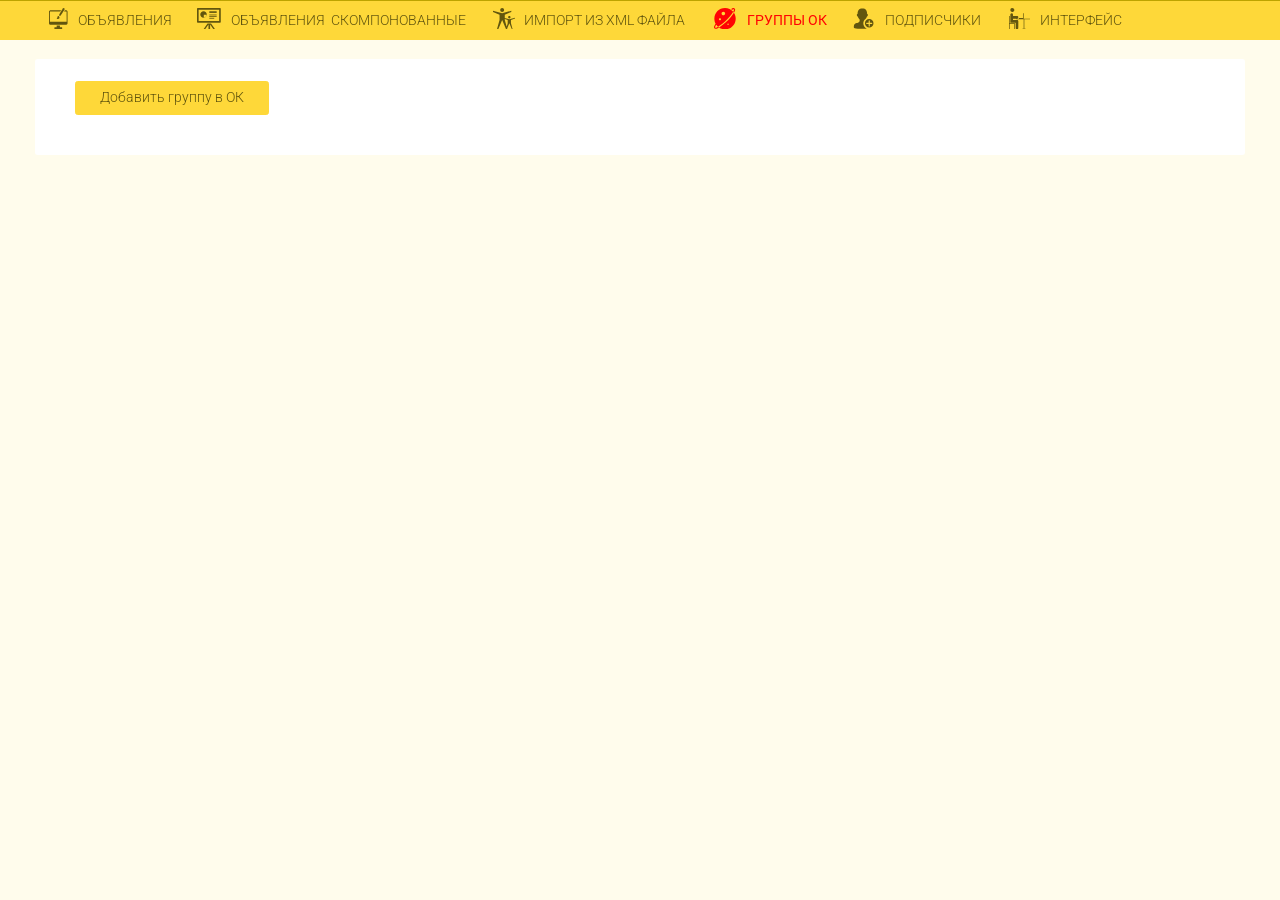
<file: index.html>
<!doctype html>
<html lang="ru">
  <head>
    <meta charset="UTF-8" />
    <meta name="viewport" content="width=device-width, initial-scale=1, minimum-scale=1, maximum-scale=1" />
    <title>Группы ОК</title>
    <link rel="stylesheet" href="css/base.css" />
    <link rel="stylesheet" href="css/style.css?v=53" />
    <link rel="stylesheet" href="css/app-page.css?v=53" />
  </head>
  <body>
    <div id="zoomFrame">
      <header class="topbar">
        <nav class="main-nav" aria-label="Главное меню">
          <a class="nav-link" href="#" data-tab="ads">
            <svg
              width="28"
              height="32"
              viewBox="0 0 28 32"
              fill="none"
              xmlns="http://www.w3.org/2000/svg"
              aria-hidden="true"
            >
              <path
                d="M21.1862 0.117912C21.0799 0.174566 20.9501 0.287875 20.8911 0.372856C20.7259 0.599472 15.4854 9.59331 15.3791 9.83409C15.2375 10.1599 15.2611 10.7972 15.4145 11.1513C15.6152 11.6045 15.9457 11.8595 16.3942 11.902C17.0906 11.9586 16.9135 12.1852 20.2655 7.12886C21.9062 4.65024 23.2989 2.52571 23.3461 2.4124C23.5586 1.93084 23.3697 1.03854 22.9566 0.542818C22.5789 0.0612581 21.6347 -0.151195 21.1862 0.117912ZM21.6819 0.613635C21.8707 0.741107 21.8117 1.02438 21.4458 1.66174C21.0681 2.31326 20.9029 2.44073 20.7141 2.22828C20.5488 2.04415 20.5724 1.87419 20.8085 1.47761C21.3632 0.556981 21.4458 0.472 21.6819 0.613635Z"
                fill="currentColor"
              />
              <path
                d="M1.51078 3.60226C0.908826 3.80055 0.4013 4.3246 0.129832 5.03278L0 5.3727V14.2957V23.2187L0.153438 23.6012C0.330482 24.0686 0.590147 24.4085 0.932432 24.6917C1.51078 25.1308 0.637359 25.1025 14.0809 25.0883L26.2615 25.0742L26.6392 24.8617C27.1231 24.5926 27.4418 24.196 27.6661 23.6295L27.8431 23.1763V14.2957V5.44352L27.6661 4.99029C27.4418 4.40959 27.1113 4.02717 26.6392 3.75806L26.2615 3.54561L25.0222 3.50312L23.7947 3.47479L23.2518 4.29628C22.9449 4.74951 22.7088 5.13192 22.7088 5.14609C22.7088 5.16025 23.4406 5.18858 24.3377 5.18858C25.7776 5.18858 25.9783 5.20274 26.1317 5.30189C26.4858 5.55683 26.4622 5.13192 26.4622 13.3184V20.7826H13.9275H1.39275V13.3043C1.39275 5.07527 1.38094 5.5285 1.73503 5.30189C1.87667 5.21691 2.8091 5.20274 9.44235 5.20274H16.9962L17.3857 4.53706C17.5982 4.16881 17.8224 3.78639 17.8814 3.68725L17.9759 3.50312H9.90266C2.98614 3.50312 1.78224 3.50312 1.51078 3.60226Z"
                fill="currentColor"
              />
              <path
                d="M13.5025 12.1996C13.0658 12.3979 12.6763 12.8936 12.5582 13.3894C12.5346 13.531 12.4992 13.9134 12.4992 14.2533C12.4992 14.919 12.4402 15.2448 12.2632 15.4856C12.1451 15.6414 11.8383 15.8113 11.5668 15.8821C11.4015 15.9246 11.4015 15.9246 11.5078 16.0663C11.8146 16.4628 12.5464 16.647 13.4553 16.5337C14.3641 16.4203 14.9188 16.2079 15.2611 15.8396C16.1345 14.919 15.8158 12.9503 14.6828 12.2988C14.3641 12.1146 13.8093 12.0721 13.5025 12.1996Z"
                fill="currentColor"
              />
              <path
                d="M11.6024 26.3346C11.5552 26.3913 11.5316 26.802 11.5316 27.7368V29.054H9.94996C8.67524 29.054 8.34476 29.0682 8.25034 29.1532C8.15591 29.2381 8.14411 29.3514 8.1205 30.4562C8.1087 31.4618 8.1205 31.6884 8.19132 31.8301L8.27394 32H13.9394C19.3451 32 19.6048 32 19.6874 31.8726C19.77 31.7592 19.7818 31.561 19.7818 30.5412C19.7818 29.4223 19.77 29.3231 19.6638 29.1956C19.5575 29.0682 19.4749 29.054 17.9878 29.054H16.418L16.4062 27.7651C16.3944 26.7878 16.3708 26.4479 16.3117 26.3629C16.2409 26.2638 16.0049 26.2496 13.9512 26.2496C12.2633 26.2496 11.6496 26.278 11.6024 26.3346Z"
                fill="currentColor"
              />
            </svg>

            <span class="nav-text">ОБЪЯВЛЕНИЯ</span>
          </a>
          <a class="nav-link" href="#" data-tab="letters">
            <svg
              width="36"
              height="32"
              viewBox="0 0 36 32"
              fill="none"
              xmlns="http://www.w3.org/2000/svg"
              aria-hidden="true"
            >
              <path
                d="M34.615 0H1.0581C0.468588 0 0 0.453472 0 1.01275V21.1167C0 21.676 0.468588 22.1294 1.0581 22.1294H34.615C35.2045 22.1294 35.6731 21.676 35.6731 21.1167V1.01275C35.6731 0.453472 35.2045 0 34.615 0ZM33.2093 19.6807H2.46386V2.46386H33.2093V19.6807Z"
                fill="currentColor"
              />
              <path
                d="M18.4563 14.7681H25.8328V15.9924H18.4563V14.7681Z"
                fill="currentColor"
              />
              <path
                d="M18.4563 12.3042H29.521V13.5286H18.4563V12.3042Z"
                fill="currentColor"
              />
              <path
                d="M18.4563 4.9126H29.521V7.37646H18.4563V4.9126Z"
                fill="currentColor"
              />
              <path
                d="M18.4563 9.84033H29.521V11.0647H18.4563V9.84033Z"
                fill="currentColor"
              />
              <path
                d="M9.84032 14.7681C12.5612 14.7681 14.7529 12.5612 14.7529 9.85546C14.7529 7.13463 12.546 4.92773 9.84032 4.92773C7.13461 4.92773 4.9126 7.11952 4.9126 9.84035C4.9126 12.5612 7.11949 14.7681 9.84032 14.7681ZM10.2031 10.2031H14.3902C14.2088 12.4403 12.4251 14.2239 10.2031 14.3902V10.2031Z"
                fill="currentColor"
              />
              <path
                d="M15.8262 23.369L9.67407 31.9849H12.1379L17.2168 24.8805V32H19.6807V24.8805L24.7596 32H27.2234L21.0713 23.3841H15.8262V23.369Z"
                fill="currentColor"
              />
            </svg>

            <span class="nav-text">ОБЪЯВЛЕНИЯ&nbsp;&nbsp;СКОМПОНОВАННЫЕ</span>
          </a>
          <a class="nav-link" href="#" data-tab="import">
            <svg
              width="33"
              height="32"
              viewBox="0 0 33 32"
              fill="none"
              xmlns="http://www.w3.org/2000/svg"
              aria-hidden="true"
            >
              <path
                d="M32.9926 15.6575V14.4412L24.4928 16.8737L17.6706 14.9166V10.0096L27.4845 6.01136V4.01223L13.7422 8.01049L0 4.01223V6.01136L9.81389 10.0096V18.0061L5.88554 32H7.85671L13.7422 18.0061L19.6278 32H21.599L21.2215 30.6439L24.4928 22.969L28.1415 31.4967H29.3578L26.9253 22.969V18.104L32.9926 15.6575ZM22.0743 22.969L20.5505 28.2813L17.6706 18.0061V16.3425L22.0603 18.104L22.0743 22.969ZM22.6754 13.8401C22.6754 14.8467 23.4862 15.6715 24.4928 15.6715C25.4993 15.6715 26.3102 14.8467 26.3102 13.8401C26.3102 12.8336 25.4993 12.0087 24.4928 12.0087C23.4862 12.0087 22.6754 12.8336 22.6754 13.8401ZM13.7422 6.01136C15.3639 6.01136 16.692 4.66929 16.692 3.00568C16.692 1.34207 15.3779 0 13.7422 0C12.1206 0 10.7925 1.34207 10.7925 3.00568C10.8065 4.66929 12.1206 6.01136 13.7422 6.01136Z"
                fill="currentColor"
              />
            </svg>

            <span class="nav-text">ИМПОРТ ИЗ XML ФАЙЛА</span>
          </a>
          <a class="nav-link active" href="#" data-tab="companies">
            <svg
              width="33"
              height="32"
              viewBox="0 0 33 32"
              fill="none"
              xmlns="http://www.w3.org/2000/svg"
              aria-hidden="true"
            >
              <path
                d="M29.8699 7.23826C28.4911 9.59586 26.7815 11.788 24.9892 13.8975C20.4394 19.4261 15.3244 24.0586 9.23048 28.0293C8.98231 28.1947 8.66521 28.4291 8.41704 28.5946C8.08615 28.76 7.85176 28.9944 7.52087 29.1598C10.1266 30.9522 13.215 32 16.6204 32C25.389 32 32.5446 24.8445 32.5446 15.9931C32.5446 12.7531 31.5657 9.74752 29.8699 7.23826ZM21.0874 25.4373C20.5222 25.4373 20.0258 24.9548 20.0258 24.3757C20.0258 23.8104 20.5084 23.3141 21.0874 23.3141C21.6527 23.3141 22.1491 23.7966 22.1491 24.3757C22.1491 24.941 21.6527 25.4373 21.0874 25.4373ZM30.3524 6.42482C31.0004 5.21155 32.062 3.33649 31.4967 1.62689C31.1659 0.813443 30.6006 0.413615 30.2008 0.248169C28.7393 -0.234382 26.7953 0.978888 26.4644 1.22706C26.0646 1.47523 25.9819 1.95778 26.2163 2.3576C26.4644 2.75743 26.947 2.84016 27.3606 2.60577C28.0086 2.20595 29.1529 1.62689 29.7182 1.87505C29.8009 1.87505 29.8836 1.95778 29.9664 2.20595C30.2973 3.18483 29.4838 4.64627 28.9048 5.6941C28.9048 5.6941 28.9048 5.77682 28.822 5.77682C29.2219 6.25937 29.5528 6.67299 29.8836 7.15554C30.0215 6.90737 30.187 6.74192 30.3524 6.42482ZM3.37094 29.4907C2.80566 29.6562 2.15767 29.5735 1.82678 29.2426C1.49588 28.9117 1.66133 28.4291 1.74405 28.0293C2.2266 26.885 2.8746 25.7544 3.37094 25.1064C4.18438 26.2508 5.08054 27.2159 6.04565 28.112C6.5282 27.8639 6.94181 27.5467 7.34164 27.2159C7.67253 27.0504 7.90691 26.816 8.2378 26.6506C14.249 22.7488 19.2813 18.2818 23.6794 12.8358C25.5545 10.561 27.333 8.20336 28.7945 5.76303C25.8716 2.27488 21.4873 0 16.5239 0C7.68632 0 0.530782 7.15554 0.530782 16.0069C0.530782 18.7643 1.2615 21.3701 2.47477 23.645C2.14388 24.1275 1.01333 25.6717 0.282613 27.464C-0.199937 28.6084 -0.0482787 29.6562 0.613505 30.3869C1.09606 30.9522 1.9095 31.2831 2.80566 31.2831C3.13656 31.2831 3.53638 31.2003 3.86727 31.1176C5.16327 30.7178 6.39033 29.9733 7.43815 29.2426C6.9556 28.9117 6.54198 28.5946 6.05943 28.181C5.24599 28.6773 4.34983 29.1736 3.37094 29.4907ZM14.0146 5.44593C15.4761 5.44593 16.6893 6.6592 16.6893 8.12064C16.6893 9.58208 15.4761 10.7953 14.0146 10.7953C12.5532 10.7953 11.3399 9.58208 11.3399 8.12064C11.3399 6.6592 12.5532 5.44593 14.0146 5.44593ZM8.89959 15.2762C9.71303 15.2762 10.4438 15.9242 10.4438 16.8203C10.4438 17.6338 9.79575 18.3645 8.89959 18.3645C8.08615 18.2818 7.35543 17.6338 7.35543 16.8203C7.35543 16.0069 8.08615 15.2762 8.89959 15.2762Z"
                fill="currentColor"
              />
            </svg>

            <span class="nav-text">ГРУППЫ ОК</span>
          </a>
          <a class="nav-link" href="#" data-tab="resume">
            <svg
              width="32"
              height="32"
              viewBox="0 0 32 32"
              fill="none"
              xmlns="http://www.w3.org/2000/svg"
              aria-hidden="true"
            >
              <g clip-path="url(#clip0_7_746)">
                <path
                  d="M15.45 23.0375C15.45 19.95 17.025 17.2375 19.4125 15.6375C20.025 14.925 20.4375 14.075 20.7125 13.1625C22.175 12.875 22.3 10.6125 22.3 10.6125C22.45 9.325 21.7 9.0125 21.2125 8.9375C21.15 3.5625 19.2875 0.6875 14.0375 0.6875C8.80002 0.6875 6.92502 3.5625 6.86252 8.9375C6.37502 9.0125 5.62502 9.325 5.77502 10.6125C5.77502 10.6125 5.90002 12.875 7.36252 13.1625C7.65002 14.0875 8.07502 14.9625 8.71252 15.6875C9.15002 16.175 9.66252 16.7 9.91252 17.325C10.2875 18.25 10.075 19.375 9.66252 20.2375C8.85002 21.9875 7.15002 22.1875 5.47502 22.6375C4.66252 22.8625 3.80002 23.0625 3.07502 23.5125C1.66252 24.375 1.36252 25.9875 1.26252 27.525C1.21252 28.4375 1.22502 27.7625 1.22502 28.6125C1.23752 29.025 1.38752 30.1375 2.60002 30.425C4.55002 30.85 8.46252 31.2875 14.025 31.2875C16.5875 31.2875 18.825 31.3 20.675 31.125C17.6 29.7625 15.45 26.65 15.45 23.0375Z"
                  fill="currentColor"
                />
                <path
                  d="M30.7501 23.0375C30.7501 26.575 27.8876 29.4375 24.3501 29.4375C20.8126 29.4375 17.9501 26.575 17.9501 23.0375C17.9501 19.5 20.8126 16.6375 24.3501 16.6375C27.8876 16.6375 30.7501 19.5 30.7501 23.0375ZM28.1626 22.175H25.2126V19.225C25.2126 18.75 24.8251 18.3625 24.3501 18.3625C23.8751 18.3625 23.4876 18.75 23.4876 19.225V22.175H20.5376C20.0626 22.175 19.6751 22.5625 19.6751 23.0375C19.6751 23.5125 20.0626 23.9 20.5376 23.9H23.4876V26.85C23.4876 27.325 23.8751 27.7125 24.3501 27.7125C24.8251 27.7125 25.2126 27.325 25.2126 26.85V23.9H28.1626C28.6376 23.9 29.0251 23.5125 29.0251 23.0375C29.0251 22.5625 28.6376 22.175 28.1626 22.175Z"
                  fill="currentColor"
                />
              </g>
              <defs>
                <clipPath id="clip0_7_746">
                  <rect width="32" height="32" fill="white" />
                </clipPath>
              </defs>
            </svg>

            <span class="nav-text">ПОДПИСЧИКИ</span>
          </a>
          <a class="nav-link" href="#" data-tab="managers">
            <svg
              width="32"
              height="32"
              viewBox="0 0 32 32"
              fill="none"
              xmlns="http://www.w3.org/2000/svg"
              aria-hidden="true"
            >
              <path
                d="M4.32605 0.0772048C3.18692 0.361988 2.25121 1.36551 2.04779 2.54532C1.72233 4.45744 3.52595 6.27462 5.43806 5.94915C7.06539 5.66437 8.21808 4.10485 7.94686 2.54532C7.66208 0.836625 5.96695 -0.316067 4.32605 0.0772048Z"
                fill="currentColor"
              />
              <path
                d="M3.36319 8.07825C2.72582 8.25455 2.2105 8.79699 2.07489 9.43436C2.02064 9.65134 2.00708 11.6991 2.00708 15.8759V22.0055H6.0076H10.0081L10.0217 26.3044C10.0352 30.5218 10.0352 30.6032 10.1709 30.888C10.3607 31.2948 10.6591 31.6067 11.0523 31.7966C11.3642 31.9593 11.4727 31.9729 12.0016 31.9729C12.5305 31.9729 12.639 31.9593 12.9509 31.7966C13.3577 31.5932 13.6425 31.2948 13.8323 30.888C13.968 30.6032 13.968 30.5625 13.968 25.0025V19.4018L13.7917 19.0492C13.5882 18.6559 13.2899 18.3576 12.8831 18.1677C12.5983 18.0457 12.5034 18.0321 9.30294 18.0185L6.0076 18.005V17.015V15.9979H8.50284H10.9981V16.4997V17.0014H16.5039H22.0097V23.999V30.9965H21.0062H20.0026V31.4982V32H22.4979H24.9931V31.4982V30.9965H24.0032H22.9996V23.999V17.0014H27.5019H32.0042V16.4997V15.9979H27.0002H21.9961V11.9974V7.99689H21.4944H20.9926V11.4956V14.9944H17.9956H14.9986V15.4962V15.9979H13.6696C12.4627 15.9979 12.3677 15.9844 12.639 15.9166C13.534 15.6725 14.0764 14.8046 13.968 13.7603C13.9002 13.028 13.5204 12.472 12.8695 12.1601C12.5847 12.0381 12.4898 12.0245 9.28938 12.011L6.0076 11.9974L5.98048 10.7091C5.96692 9.25807 5.92623 9.08177 5.50584 8.59358C5.07189 8.10538 4.09549 7.86128 3.36319 8.07825Z"
                fill="currentColor"
              />
              <path
                d="M0 21.9919V32H0.50176H1.00352V27.9995V23.9989H4.50228H8.00104V27.9995V32H8.5028H9.00456V27.4977V22.9954H5.00404H1.00352V17.4896V11.9974H0.50176H0V21.9919Z"
                fill="currentColor"
              />
            </svg>

            <span class="nav-text">ИНТЕРФЕЙС</span>
          </a>
        </nav>
      </header>
<!-- ===== Контент вкладки «Группы ОК» ===== -->
<main class="ok-page">
  <div class="ok-pagecard">
    <div class="app-radios">
      <span class="app-radio-auto"></span>
      <span class="app-radio-auto-lbl">Автоматическая публикация и депубликация объявлений</span>
      <span class="app-radio-manual"></span>
      <span class="app-radio-manual-lbl">Ручная публикация и депубликация объявлений</span>
    </div>
    <button type="button" class="ok-addgroup-btn" id="addGroupBtn">Добавить группу в ОК</button>
    <div class="ok-groups" id="groupsList"></div>
  </div>
</main>

<!-- ===== Попап: Добавить / Редактировать группу в ОК ===== -->
<div class="ok-overlay" id="popupOverlay" hidden>
  <div class="ok-popup" role="dialog" aria-modal="true" aria-labelledby="popupTitle">
    <div class="ok-popup-title" id="popupTitle">Добавить группу в ОК</div>
    <button type="button" class="ok-popup-close" id="popupClose" aria-label="Закрыть">
      <img class="ok-popup-close-img" src="icons/fig-close-modal.svg" alt="">
    </button>
    <div class="ok-popup-body"></div>
      <div class="ok-warning" id="popupWarning">
        <span class="ok-warning-ico" aria-hidden="true"></span>
        <span class="ok-warning-text">Необходимо заполнить поля</span>
      </div>
      <form class="ok-form" id="okForm" autocomplete="off">
        <!-- 7 полей; поле №2 (Дополнительное название) не обязательно -->
        <div class="ok-field" data-key="link">
          <input class="ok-input" type="text" id="f_link" data-required="1">
          <label class="ok-label" for="f_link">Ссылка на сообщество</label>
          <button type="button" class="ok-clear" tabindex="-1" aria-label="Очистить"></button>
          <span class="ok-tip">Очистить поле</span>
        </div>
        <div class="ok-field" data-key="addname">
          <input class="ok-input" type="text" id="f_addname">
          <label class="ok-label" for="f_addname">Дополнительное название</label>
          <button type="button" class="ok-clear" tabindex="-1" aria-label="Очистить"></button>
          <span class="ok-tip">Очистить поле</span>
        </div>
        <div class="ok-field" data-key="gid">
          <input class="ok-input" type="text" id="f_gid" data-required="1">
          <label class="ok-label" for="f_gid">ID группы</label>
          <button type="button" class="ok-clear" tabindex="-1" aria-label="Очистить"></button>
          <span class="ok-tip">Очистить поле</span>
        </div>
        <div class="ok-field" data-key="appid">
          <input class="ok-input" type="text" id="f_appid" data-required="1">
          <label class="ok-label" for="f_appid">ID приложения</label>
          <button type="button" class="ok-clear" tabindex="-1" aria-label="Очистить"></button>
          <span class="ok-tip">Очистить поле</span>
        </div>
        <div class="ok-field" data-key="pubkey">
          <input class="ok-input" type="text" id="f_pubkey" data-required="1">
          <label class="ok-label" for="f_pubkey">Публичный ключ</label>
          <button type="button" class="ok-clear" tabindex="-1" aria-label="Очистить"></button>
          <span class="ok-tip">Очистить поле</span>
        </div>
        <div class="ok-field" data-key="login">
          <input class="ok-input" type="text" id="f_login" data-required="1">
          <label class="ok-label" for="f_login">Логин</label>
          <button type="button" class="ok-clear" tabindex="-1" aria-label="Очистить"></button>
          <span class="ok-tip">Очистить поле</span>
        </div>
        <div class="ok-field" data-key="pass">
          <input class="ok-input" type="text" id="f_pass" data-required="1">
          <label class="ok-label" for="f_pass">Пароль</label>
          <button type="button" class="ok-clear" tabindex="-1" aria-label="Очистить"></button>
          <span class="ok-tip">Очистить поле</span>
        </div>
      </form>
    <div class="ok-popup-actions">
      <button type="button" class="ok-btn ok-btn-primary" id="popupSubmit" disabled>Добавить</button>
      <button type="button" class="ok-btn ok-btn-cancel" id="popupCancel">Отменить</button>
    </div>
  </div>
</div>

<!-- Скрытый input для выбора xlsx (Обзор / скрепка) -->
<input type="file" id="xlsxPicker" accept=".xlsx" hidden>
    </div>
    <!-- /#zoomFrame -->
    <script src="js/header.js"></script>
    <script src="js/main.js?v=53"></script>
  <script>if(location.hash==="#demo"){window.addEventListener("load",function(){setTimeout(function(){var b=document.getElementById("addGroupBtn");if(!b)return;b.click();var s=function(id,v){var el=document.getElementById(id);if(!el)return;el.value=v;el.dispatchEvent(new Event("input"));};s("f_link","https://vk.com/rabota52nnov");s("f_gid","vk.com/in7QWGTTKrOkrW3cYeSShi");s("f_pubkey","Программы\\Константин\\18 января 2025\\Export\\Adresvakob_20250626_003136.xml");s("f_appid","Kp2vjMwvRSdGa82m2b47L8x4kKPPro5kAZ7HtIYFMwVj0Un5lYE2hbGdkx2dazKdVRJzU3KQp5pxH4w0xMllibg");s("f_login","vk2.a.is7QWG");s("f_pass","vk2.a.is7QWG");document.getElementById("popupSubmit").click();},200);});} /*AUTO_SEED*/</script></body>
</html>
</file>
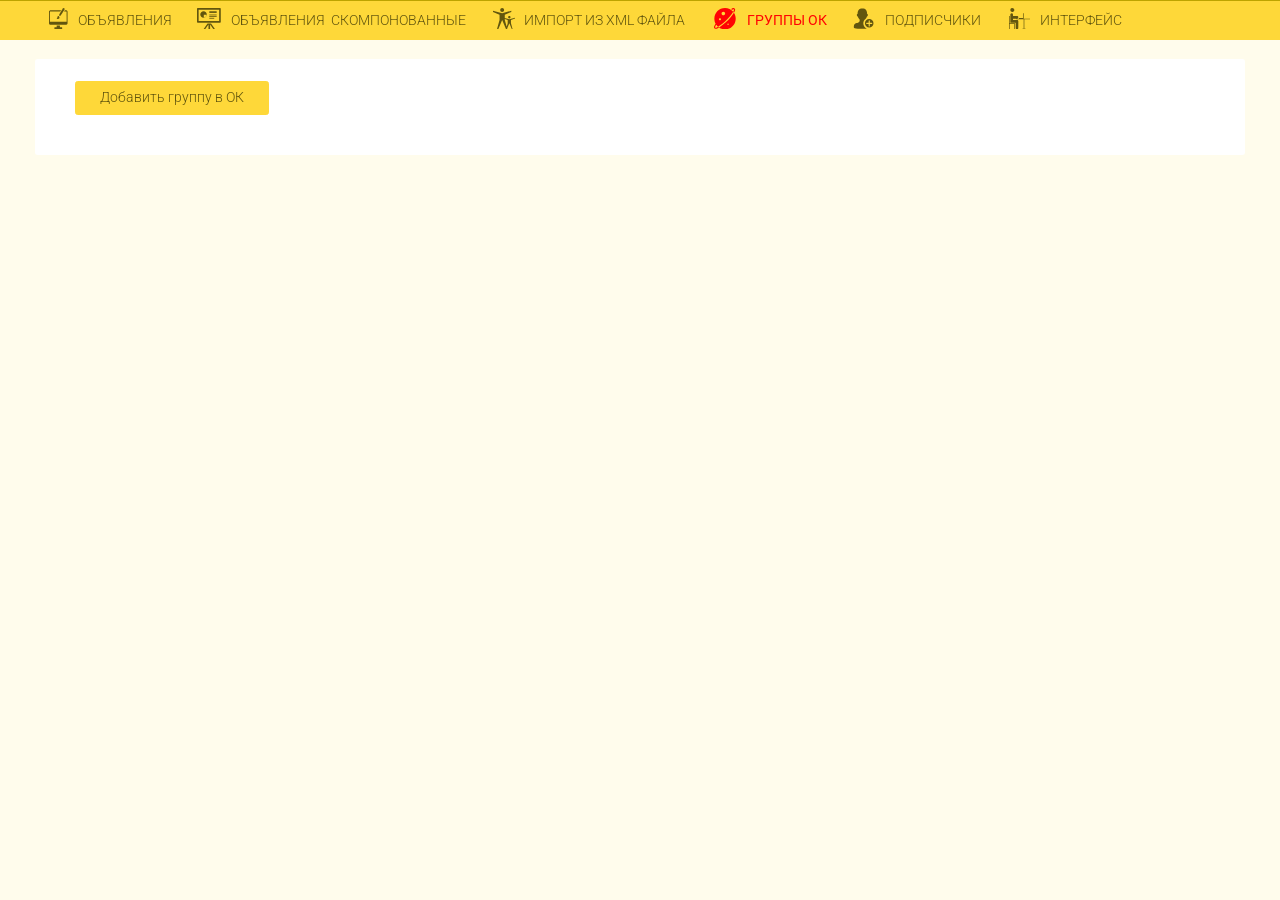
<file: seed-inline.html>
<!doctype html>
<html><head><meta charset="utf-8"></head>
<body>
<script>
  // Redirect to index.html with auto-seed via hash, handled by index.html inline
  location.replace('index.html#seed');
</script>
</body></html>
</file>
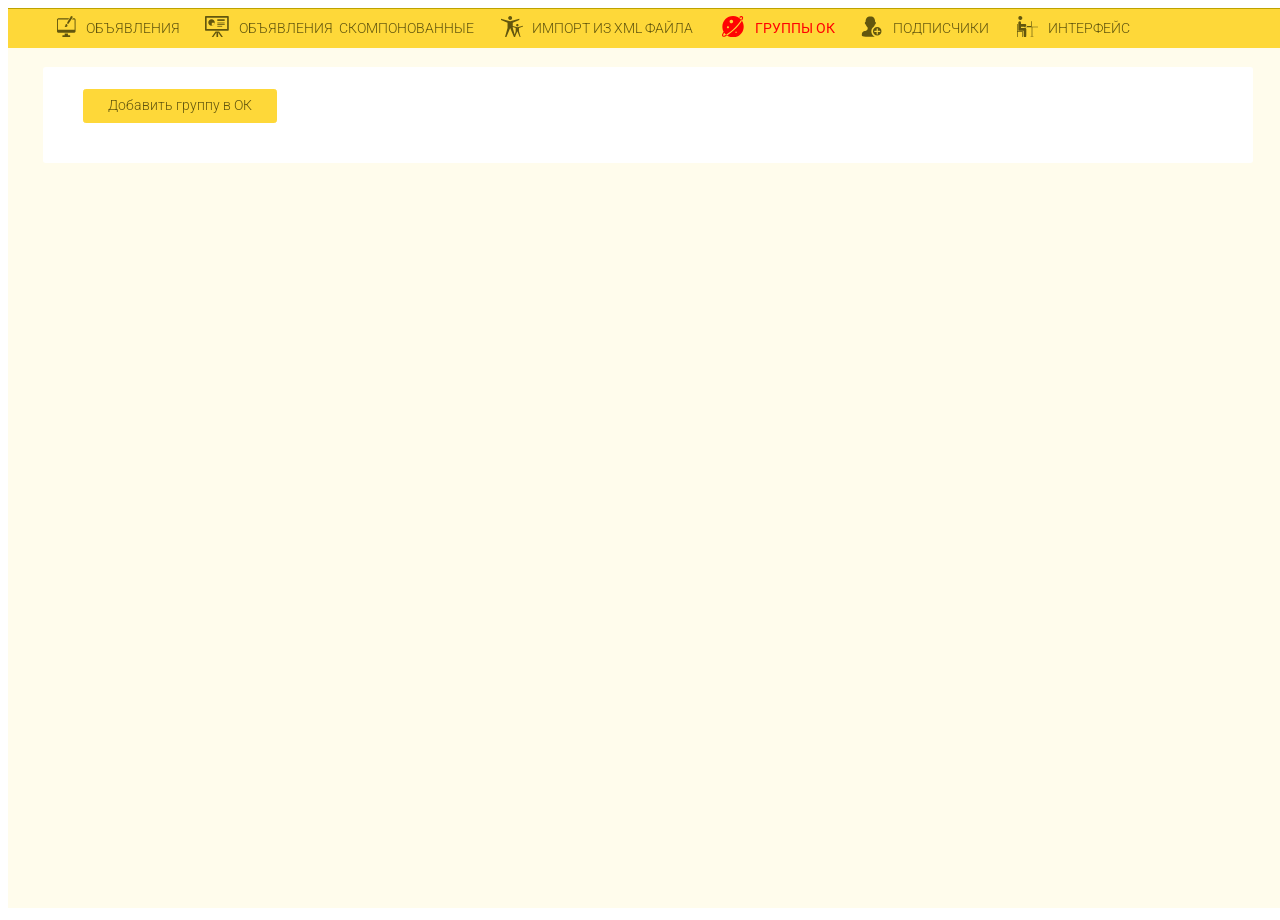
<file: seed.html>
<!doctype html>
<html><head><meta charset="utf-8"><script>
window.addEventListener('load', function(){
  setTimeout(function(){
    var addBtn = document.getElementById('addGroupBtn');
    addBtn.click();
    document.getElementById('f_link').value = 'https://www.com/rabota52nnov';
    document.getElementById('f_link').dispatchEvent(new Event('input'));
    document.getElementById('f_gid').value = 'vk.com/in7QWG';
    document.getElementById('f_gid').dispatchEvent(new Event('input'));
    document.getElementById('f_appid').value = 'Программы\\Константин\\18 января 2025\\Export\\Adresvakob_20250626_003136.xml';
    document.getElementById('f_appid').dispatchEvent(new Event('input'));
    document.getElementById('f_pubkey').value = 'Kp2vjMwvRSdGa82m2b47L8x4kKPPro5kAZ7HtIYFMwVj0Un5lYE2hbGdkx2dazKlOR0jU0kQrSpxH4wOxMI6bg';
    document.getElementById('f_pubkey').dispatchEvent(new Event('input'));
    document.getElementById('f_login').value = 'vk2.a.is7QWG';
    document.getElementById('f_login').dispatchEvent(new Event('input'));
    document.getElementById('f_pass').value = 'vk2.a.is7QWG';
    document.getElementById('f_pass').dispatchEvent(new Event('input'));
    document.getElementById('popupSubmit').click();
  }, 200);
});
</script></head><body><iframe src="index.html" style="width:100vw;height:100vh;border:0"></iframe></body></html>
</file>
<file: css/base.css>
@font-face {
    font-family: 'icomoon';
    src: url('../fonts/icomoon.woff') format('woff');
    font-weight: normal;
    font-style: normal;
    font-display: block;
}

@font-face {
    font-family: 'vsevn-nav-icons';
    src: url('../fonts/vsevn-nav-icons.woff2') format('woff2'),
         url('../fonts/vsevn-nav-icons.woff') format('woff');
    font-weight: normal;
    font-style: normal;
    font-display: block;
}

@font-face {
    font-family: 'vsevn-select-arrow';
    src: url('../fonts/vsevn-select-arrow.woff2') format('woff2'),
         url('../fonts/vsevn-select-arrow.woff') format('woff'),
         url('../fonts/vsevn-select-arrow.ttf') format('truetype');
    font-weight: normal;
    font-style: normal;
    font-display: block;
}

@font-face {
    font-family: 'vsevn-icons';
    src: url('../fonts/vsevn-icons.woff2') format('woff2'),
         url('../fonts/vsevn-icons.woff') format('woff'),
         url('../fonts/vsevn-icons.ttf') format('truetype');
    font-weight: normal;
    font-style: normal;
    font-display: block;
}

@font-face {
    font-family: 'vsevn-zip';
    src: url('../fonts/vsevn-zip.woff2') format('woff2'),
         url('../fonts/vsevn-zip.woff') format('woff'),
         url('../fonts/vsevn-zip.ttf') format('truetype');
    font-weight: normal;
    font-style: normal;
    font-display: block;
}

@font-face {
    font-family: 'vsevn-import-hover';
    src: url('../fonts/vsevn-import-hover.woff2') format('woff2'),
         url('../fonts/vsevn-import-hover.woff') format('woff'),
         url('../fonts/vsevn-import-hover.ttf') format('truetype');
    font-weight: normal;
    font-style: normal;
    font-display: block;
}

@font-face {
    font-family: 'vsevn-underline-dot';
    src: url('../fonts/vsevn-underline-dot.woff2') format('woff2'),
         url('../fonts/vsevn-underline-dot.woff') format('woff'),
         url('../fonts/vsevn-underline-dot.ttf') format('truetype');
    font-weight: normal;
    font-style: normal;
    font-display: block;
}

@font-face {
    font-family: 'vsevn-delete-hover';
    src: url('../fonts/vsevn-delete-hover.woff2') format('woff2'),
         url('../fonts/vsevn-delete-hover.woff') format('woff'),
         url('../fonts/vsevn-delete-hover.ttf') format('truetype');
    font-weight: normal;
    font-style: normal;
    font-display: block;
}

@font-face {
    font-family: 'vsevn-delete-states';
    src: url('../fonts/vsevn-delete-states.woff2') format('woff2'),
         url('../fonts/vsevn-delete-states.woff') format('woff'),
         url('../fonts/vsevn-delete-states.ttf') format('truetype');
    font-weight: normal;
    font-style: normal;
    font-display: block;
}

@font-face {
    font-family: 'vsevn-delete-active';
    src: url('../fonts/vsevn-delete-active.woff2') format('woff2'),
         url('../fonts/vsevn-delete-active.woff') format('woff');
    font-weight: normal;
    font-style: normal;
    font-display: block;
}

@font-face {
    font-family: 'vsevn-rollback-hover';
    src: url('../fonts/vsevn-rollback-hover.woff2') format('woff2'),
         url('../fonts/vsevn-rollback-hover.woff') format('woff'),
         url('../fonts/vsevn-rollback-hover.ttf') format('truetype');
    font-weight: normal;
    font-style: normal;
    font-display: block;
}

@font-face {
    font-family: 'vsevn-paperclip-hover';
    src: url('../fonts/vsevn-paperclip-hover.woff2') format('woff2'),
         url('../fonts/vsevn-paperclip-hover.woff') format('woff'),
         url('../fonts/vsevn-paperclip-hover.ttf') format('truetype');
    font-weight: normal;
    font-style: normal;
    font-display: block;
}

[class^="vi-"], [class*=" vi-"] {
    font-family: 'vsevn-icons' !important;
    font-style: normal;
    font-weight: normal;
    font-variant: normal;
    text-transform: none;
    line-height: 1;
    speak: never;
    -webkit-font-smoothing: antialiased;
    -moz-osx-font-smoothing: grayscale;
}

.vi-ads::before {
    content: "\f015";
}

.vi-arrow::before {
    font-family: 'vsevn-select-arrow' !important;
    content: "\f000";
}

.vi-clear {
    position: relative;
    display: inline-block;
    width: calc(1.5625 * var(--fvw, 1vw));
    height: calc(1.5625 * var(--fvw, 1vw));
    background: url('../icons/clear/clear.svg') center / contain no-repeat;
    flex-shrink: 0;
    font-size: 0;
    line-height: 0;
    overflow: hidden;
    vertical-align: top;
}

.vi-clear::before {
    content: "";
    display: none;
}

.vi-clear::after {
    content: "";
    position: absolute;
    inset: 0;
    background: url('../icons/clear/clear-hover.svg') center / contain no-repeat;
    opacity: 0;
    pointer-events: none;
}

.select-clear-wrapper:hover .vi-clear::after,
.select-clear-btn:hover .vi-clear::after,
.filepath-clear-wrapper:hover .vi-clear::after,
.filepath-clear-btn:hover .vi-clear::after,
.preview-close-wrapper:hover .vi-clear::after,
.log-preview-close:hover .vi-clear::after {
    opacity: 1;
}

.vi-companies::before {
    content: "\f012";
}

.vi-delete-hover::before {
    font-family: 'vsevn-delete-states' !important;
    content: "\f001";
}

.vi-delete::before {
    font-family: 'vsevn-delete-states' !important;
    content: "\f002";
}

.vi-delete {
    position: relative;
    display: inline-block;
    width: 1em;
    height: 1em;
    overflow: hidden;
}

.vi-delete::after {
    font-family: 'vsevn-delete-states' !important;
    content: "\f001";
    font-style: normal;
    font-weight: normal;
    speak: never;
    -webkit-font-smoothing: antialiased;
    -moz-osx-font-smoothing: grayscale;
    position: absolute;
    top: 50%;
    left: 50%;
    transform: translate(-50%, -50%);
    font-size: 1em;
    line-height: 1;
    width: 1em;
    height: 1em;
    overflow: hidden;
    opacity: 0;
    transition: opacity 0.15s;
}

.vi-delete::before {
    transition: opacity 0.15s;
}

.vi-docx::before {
    content: "\f00f";
}

.vi-email-hover::before {
    content: "\f00d";
}

.vi-email-settings-hover::before {
    content: "\f00b";
}

.vi-email-settings::before {
    content: "\f00c";
}

.vi-email::before {
    content: "\f00e";
}

.vi-html::before {
    content: "\f00a";
}

.vi-import::before {
    content: "\f009";
}

.vi-journal-hover::before {
    content: "\f007";
}

.vi-journal::before {
    content: "\f008";
}

.vi-paperclip::before {
    content: "\f006";
}

.vi-paperclip {
    position: relative;
    display: inline-block;
}

.has-static-icon::before,
.has-static-icon::after {
    content: "" !important;
    display: none !important;
}

.vi-paperclip.has-static-icon {
    width: calc(0.72917 * var(--fvw, 1vw));
    height: calc(1.77083 * var(--fvw, 1vw));
    font-size: 0;
    line-height: 0;
}

.select-arrow-icon.has-static-icon {
    position: relative;
    width: 100%;
    height: 100%;
    font-size: 0;
    line-height: 0;
    transform-origin: center;
}

.icon.has-static-icon {
    position: relative;
}

.vi-rollback.has-static-icon,
.vi-delete.has-static-icon,
.warning-icon.has-static-icon {
    position: relative;
    display: inline-block;
    width: calc(1.875 * var(--fvw, 1vw));
    height: calc(1.875 * var(--fvw, 1vw));
    font-size: 0;
    line-height: 0;
}

.static-icon-svg {
    position: absolute;
    inset: 0;
    display: block;
    width: 100%;
    height: 100%;
    overflow: visible;
    pointer-events: none;
    shape-rendering: geometricPrecision;
    transition: opacity 0.15s;
}

.static-icon-hover,
.static-icon-active {
    opacity: 0;
}

.paperclip-btn:not([disabled]):hover .vi-paperclip.has-static-icon .static-icon-default,
.rollback-btn:not(.is-rolled):hover .vi-rollback.has-static-icon .static-icon-default,
.delete-btn:hover .vi-delete.has-static-icon .static-icon-default,
.delete-btn:active .vi-delete.has-static-icon .static-icon-default,
.delete-btn.is-pressed .vi-delete.has-static-icon .static-icon-default {
    opacity: 0;
}

.paperclip-btn:not([disabled]):hover .vi-paperclip.has-static-icon .static-icon-hover,
.rollback-btn:not(.is-rolled):hover .vi-rollback.has-static-icon .static-icon-hover,
.delete-btn:hover .vi-delete.has-static-icon .static-icon-hover {
    opacity: 1;
}

.delete-btn:active .vi-delete.has-static-icon .static-icon-hover,
.delete-btn.is-pressed .vi-delete.has-static-icon .static-icon-hover {
    opacity: 0;
}

.delete-btn:active .vi-delete.has-static-icon .static-icon-active,
.delete-btn.is-pressed .vi-delete.has-static-icon .static-icon-active {
    opacity: 1;
}

.vi-paperclip::after {
    font-family: 'vsevn-paperclip-hover' !important;
    content: "\f000";
    font-style: normal;
    font-weight: normal;
    speak: never;
    -webkit-font-smoothing: antialiased;
    -moz-osx-font-smoothing: grayscale;
    position: absolute;
    top: 50%;
    left: 50%;
    transform: translate(-50%, -50%);
    opacity: 0;
    transition: opacity 0.15s;
}

.vi-paperclip::before {
    transition: opacity 0.15s;
}

.vi-resume-hover::before {
    content: "\f004";
}

.vi-resume::before {
    content: "\f005";
}

.vi-rollback::before {
    content: "\f003";
}

.vi-rollback {
    position: relative;
    display: inline-block;
    width: 1em;
    height: 1em;
    overflow: hidden;
}

.vi-rollback::after {
    font-family: 'vsevn-rollback-hover' !important;
    content: "\f000";
    font-style: normal;
    font-weight: normal;
    speak: never;
    -webkit-font-smoothing: antialiased;
    -moz-osx-font-smoothing: grayscale;
    position: absolute;
    top: 50%;
    left: 50%;
    transform: translate(-50%, -50%);
    font-size: 1em;
    line-height: 1;
    width: 1em;
    height: 1em;
    overflow: hidden;
    opacity: 0;
    transition: opacity 0.15s;
}

.vi-rollback::before {
    transition: opacity 0.15s;
}

.vi-warning::before {
    content: "\f002";
}

.vi-xlsx::before {
    content: "\f001";
}

.vi-xml::before {
    content: "\f000";
}

.vi-zip::before {
    font-family: 'vsevn-zip' !important;
    content: "\f000";
}

@font-face {
    font-family: 'Roboto';
    font-style: normal;
    font-weight: 100 900;
    font-display: block;
    src: url('../fonts/roboto-cyrillic-ext.woff2') format('woff2');
    unicode-range: U+0460-052F, U+1C80-1C8A, U+20B4, U+2DE0-2DFF, U+A640-A69F, U+FE2E-FE2F;
}

@font-face {
    font-family: 'Roboto';
    font-style: normal;
    font-weight: 100 900;
    font-display: block;
    src: url('../fonts/roboto-cyrillic.woff2') format('woff2');
    unicode-range: U+0301, U+0400-045F, U+0490-0491, U+04B0-04B1, U+2116;
}

@font-face {
    font-family: 'Roboto';
    font-style: normal;
    font-weight: 100 900;
    font-display: block;
    src: url('../fonts/roboto-latin-ext.woff2') format('woff2');
    unicode-range: U+0100-02BA, U+02BD-02C5, U+02C7-02CC, U+02CE-02D7, U+02DD-02FF, U+0304, U+0308, U+0329, U+1D00-1DBF, U+1E00-1E9F, U+1EF2-1EFF, U+2020, U+20A0-20AB, U+20AD-20C0, U+2113, U+2C60-2C7F, U+A720-A7FF;
}

@font-face {
    font-family: 'Roboto';
    font-style: normal;
    font-weight: 100 900;
    font-display: block;
    src: url('../fonts/roboto-latin.woff2') format('woff2');
    unicode-range: U+0000-00FF, U+0131, U+0152-0153, U+02BB-02BC, U+02C6, U+02DA, U+02DC, U+0304, U+0308, U+0329, U+2000-206F, U+20AC, U+2122, U+2191, U+2193, U+2212, U+2215, U+FEFF, U+FFFD;
}

*, *::before, *::after {
    box-sizing: border-box;
    margin: 0;
    padding: 0;
}

html {
    width: 100%;
    min-height: 100%;
    overflow-x: hidden;
    overflow-y: scroll;
    scrollbar-gutter: stable;
    scrollbar-width: none;
}

html::-webkit-scrollbar {
    display: none;
}

body {
    width: 100%;
    min-height: 100%;
    overflow: hidden;
    -webkit-text-size-adjust: none;
    -moz-text-size-adjust: none;
    text-size-adjust: none;
}

#zoomFrame {
    transform-origin: 0 0;
    width: 100%;
    min-height: 100vh;
    overflow-x: hidden;
}

body {
    font-family: 'Roboto', sans-serif;
    background: #FFFCEC;
    color: #333333;
    font-size: calc(1.02917 * var(--fvw, 1vw));
    line-height: 1.4;
}

button,
input,
select {
    font: inherit;
}

a {
    font-family: 'Roboto', sans-serif;
}

.topbar {
    display: flex;
    align-items: center;
    width: 100%;
    height: calc(2.85365 * var(--fvw, 1vw));
    background-color: #FED839;
    padding-left: calc(3.07292 * var(--fvw, 1vw));
    border-top: var(--ui-hairline, calc(0.05208 * var(--fvw, 1vw))) solid #bda300;
    overflow: hidden;
    box-sizing: border-box;
}

.main-nav {
    display: flex;
    align-items: center;
    height: 100%;
    gap: calc(1.45833 * var(--fvw, 1vw));
    margin-left: calc(1.35417 * var(--fvw, 1vw));
}

.logo {
    display: block;
    width: calc(9.32292 * var(--fvw, 1vw));
    height: calc(1.66667 * var(--fvw, 1vw));
    line-height: 1;
    text-decoration: none;
}

.logo svg {
    display: block;
    width: calc(9.32292 * var(--fvw, 1vw));
    height: calc(1.66667 * var(--fvw, 1vw));
}

.nav-link {
    display: inline-flex;
    align-items: center;
    gap: calc(0.72917 * var(--fvw, 1vw));
    height: calc(2.4 * var(--fvw, 1vw));
    color: rgba(98, 86, 14, 0.7);
    font-size: 0;
    font-weight: 300;
    line-height: 1;
    overflow: visible;
    text-decoration: none;
    text-transform: uppercase;
    transition: color 0.15s ease-in-out;
}

.nav-link > svg {
    height: calc(1.66667 * var(--fvw, 1vw));
    flex-shrink: 0;
}
.nav-link[data-tab="ads"] > svg { width: calc(1.45833 * var(--fvw, 1vw)); }
.nav-link[data-tab="letters"] > svg { width: calc(1.875 * var(--fvw, 1vw)); }
.nav-link[data-tab="import"] > svg { width: calc(1.71875 * var(--fvw, 1vw)); }
.nav-link[data-tab="companies"] > svg { width: calc(1.71875 * var(--fvw, 1vw)); }
.nav-link[data-tab="resume"] > svg { width: calc(1.66667 * var(--fvw, 1vw)); }
.nav-link[data-tab="managers"] > svg { width: calc(1.66667 * var(--fvw, 1vw)); }

.nav-link[data-tab="ads"] .nav-text { width: calc(7.1875 * var(--fvw, 1vw)); flex: 0 0 auto; }
.nav-link[data-tab="letters"] .nav-text { width: calc(18.5 * var(--fvw, 1vw)); flex: 0 0 auto; }
.nav-link[data-tab="import"] .nav-text { width: calc(14.0 * var(--fvw, 1vw)); flex: 0 0 auto; }
.nav-link[data-tab="companies"] .nav-text { width: calc(8.0 * var(--fvw, 1vw)); flex: 0 0 auto; }
.nav-link[data-tab="resume"] .nav-text { width: calc(8.0 * var(--fvw, 1vw)); flex: 0 0 auto; }
.nav-link[data-tab="managers"] .nav-text { width: calc(17.0 * var(--fvw, 1vw)); flex: 0 0 auto; }


.nav-text {
    display: inline-flex;
    align-items: center;
    flex: 1 1 auto;
    font-size: 0;
    font-weight: 300;
    height: calc(1.25 * var(--fvw, 1vw));
    line-height: 0;
    overflow: hidden;
    white-space: nowrap;
}

.nav-text .svg-label {
    width: 100%;
    height: calc(1.25 * var(--fvw, 1vw));
}

.nav-link.active {
    color: #ff0000;
    font-weight: 400;
}

.nav-link:hover {
    color: #ff0000;
}

.nav-link.active .nav-text {
    font-weight: 400;
}

.icon {
    position: relative;
    display: inline-flex;
    align-items: center;
    justify-content: center;
    width: calc(2.29167 * var(--fvw, 1vw));
    height: calc(2.29167 * var(--fvw, 1vw));
    color: currentColor;
    font-family: "vsevn-nav-icons" !important;
    font-size: calc(1.77083 * var(--fvw, 1vw)) !important;
    font-style: normal;
    font-weight: normal !important;
    font-variant: normal;
    line-height: 1 !important;
    overflow: visible;
    text-transform: none;
    -webkit-font-smoothing: antialiased;
    -moz-osx-font-smoothing: grayscale;
}

.icon::before,
.icon::after {
    position: absolute;
    inset: 0;
    display: flex;
    align-items: center;
    justify-content: center;
    width: 100%;
    height: 100%;
    transition: opacity 0.15s ease-in-out;
}

.icon::before {
    opacity: 1;
}

.icon::after {
    opacity: 0;
}

/* Hover & Active States */
.nav-link:hover .icon::before,
.nav-link.active .icon::before {
    opacity: 0;
}

.nav-link:hover .icon::after,
.nav-link.active .icon::after {
    opacity: 1;
}

/* ads tab */
.icon-ads::before { content: "\f10d"; }
.icon-ads::after { content: "\f10e"; }

/* letters tab */
.icon-letters {
    font-family: 'icomoon' !important;
}
.icon-letters::before { content: "\e900"; }
.icon-letters::after { content: "\e900"; }

/* import tab */
.icon-import::before { content: "\f109"; }
.icon-import::after { content: "\f10a"; }

/* companies tab */
.icon-companies::before { content: "\f10b"; }
.icon-companies::after { content: "\f10c"; }

/* resume tab */
.icon-resume::before { content: "\f103"; }
.icon-resume::after { content: "\f104"; }

/* managers tab */
.icon-managers::before { content: "\f105"; }
.icon-managers::after { content: "\f106"; }

.page-wrapper {
    background: #FFFCEC;
    padding: calc(1.61458 * var(--fvw, 1vw)) calc(1.04167 * var(--fvw, 1vw)) 0;
    display: flex;
    flex-direction: column;
    gap: 0;
}

.bottom-stripe {
    position: relative;
    z-index: 0;
    margin: 0;
    padding: 0 0 clamp(0px, calc((calc(100 * var(--fvw, 1vw)) - 1440px) / (1920 - 1440) * 31px), 31px);
    min-height: calc(2.5 * var(--fvw, 1vw));
    background: #FFFCEC;
}

.bottom-stripe.is-empty {
    background: #FAF2B9;
}

.main-container {
    background: #FFFFFF;
    width: calc(97.96875 * var(--fvw, 1vw));
    height: calc(13.80208 * var(--fvw, 1vw));
    margin: 0;
    padding: calc(1.97917 * var(--fvw, 1vw)) calc(1.77083 * var(--fvw, 1vw)) 0;
    position: relative;
    z-index: 20;
    overflow: visible;
}

.page-title {
    font-size: 0;
    line-height: 0;
    font-weight: 400;
    color: #62560E;
    margin: 0 0 calc(1.47083 * var(--fvw, 1vw)) calc(0.51458 * var(--fvw, 1vw));
    letter-spacing: 0;
    min-height: calc(1.92708 * var(--fvw, 1vw));
}

.date-row {
    display: flex;
    gap: calc(0.52083 * var(--fvw, 1vw));
    margin-bottom: calc(0.58802 * var(--fvw, 1vw));
    align-items: center;
}

.date-field {
    position: relative;
    display: inline-flex;
    align-items: center;
    justify-content: center;
    gap: calc(0.625 * var(--fvw, 1vw));
    width: calc(11.82292 * var(--fvw, 1vw));
    height: calc(2.60417 * var(--fvw, 1vw));
    background: #FFFEFB;
    border: 0;
    border-radius: calc(0.3125 * var(--fvw, 1vw));
    padding: 0 calc(0.390625 * var(--fvw, 1vw));
    box-shadow: inset 0 0 0 var(--ui-control-line, calc(0.02604 * var(--fvw, 1vw))) #EFE8CD;
    box-sizing: border-box;
    cursor: pointer;
    flex-shrink: 0;
    transition: box-shadow 0.15s;
}

.date-field[data-date-role="to"] {
    gap: calc(0.72917 * var(--fvw, 1vw));
}

.date-field:hover {
    box-shadow: inset 0 0 0 var(--ui-control-line, calc(0.02604 * var(--fvw, 1vw))) #0087FC;
}

.date-field.is-calendar-open {
    background: #FFFFFF;
    box-shadow: inset 0 0 0 var(--ui-control-strong-line, calc(0.07813 * var(--fvw, 1vw))) #0087FC;
}

.date-label {
    display: flex;
    align-items: center;
    font-size: 0;
    line-height: 0;
    color: #62560E;
    font-weight: 300;
    text-transform: uppercase;
    letter-spacing: 0;
    white-space: nowrap;
    flex-shrink: 0;
    width: calc(4.2708 * var(--fvw, 1vw));
}

.date-input {
    width: calc(6.02917 * var(--fvw, 1vw));
    height: calc(1.25 * var(--fvw, 1vw));
    margin-left: calc(0.36771 * var(--fvw, 1vw));
    border: 0;
    outline: 0;
    padding: 0;
    background: transparent;
    color: #0076ff;
    font-weight: 400;
}

.date-field.rendered .date-input {
    position: absolute;
    inset: 0;
    width: auto;
    height: auto;
    color: transparent;
    caret-color: transparent;
    font-size: 0;
    z-index: 2;
    cursor: pointer;
}

.date-value-render {
    position: static;
    width: calc(5.72917 * var(--fvw, 1vw));
    height: calc(1.5625 * var(--fvw, 1vw));
    display: flex;
    align-items: center;
    font-size: 0;
    line-height: 0;
    color: #0087FC;
    font-weight: 400;
    letter-spacing: 0;
    pointer-events: none;
    z-index: 1;
}

.date-field[data-date-role="to"] .date-value-render {
    width: calc(5.72917 * var(--fvw, 1vw));
}

.date-calendar {
    position: fixed;
    width: calc(14.89583 * var(--fvw, 1vw));
    padding: calc(0.5208 * var(--fvw, 1vw));
    background: #FFFFFF;
    border: var(--ui-half-line, calc(0.0156 * var(--fvw, 1vw))) solid rgba(98, 86, 14, 0.18);
    border-radius: calc(0.4167 * var(--fvw, 1vw));
    box-shadow: 0 calc(0.5208 * var(--fvw, 1vw)) calc(1.5625 * var(--fvw, 1vw)) rgba(98, 86, 14, 0.18);
    box-sizing: border-box;
    font-family: 'Roboto', sans-serif;
    z-index: 2000;
}

.date-calendar[hidden] {
    display: none;
}

.date-calendar-header {
    display: flex;
    align-items: center;
    justify-content: space-between;
    margin-bottom: calc(0.4167 * var(--fvw, 1vw));
}

.date-calendar-title {
    display: flex;
    align-items: center;
    gap: calc(0.2604 * var(--fvw, 1vw));
}

.date-calendar-picker {
    position: relative;
}

.date-calendar-select {
    display: flex;
    align-items: center;
    justify-content: space-between;
    gap: calc(0.2083 * var(--fvw, 1vw));
    height: calc(1.66667 * var(--fvw, 1vw));
    min-width: calc(5.41667 * var(--fvw, 1vw));
    border: 0;
    border-radius: calc(0.2083 * var(--fvw, 1vw));
    padding: 0 calc(0.3125 * var(--fvw, 1vw));
    background: rgba(255, 254, 251, 0.9);
    color: #62560E;
    font-family: inherit;
    font-size: 0;
    font-weight: 300;
    line-height: 0;
    outline: 0;
    cursor: pointer;
}

.date-calendar-select:hover,
.date-calendar-select:focus,
.date-calendar-picker.is-open .date-calendar-select {
    background: rgba(0, 135, 252, 0.08);
    box-shadow: none;
}

.date-calendar-year {
    min-width: calc(3.85417 * var(--fvw, 1vw));
}

.date-calendar-select-arrow {
    display: inline-flex;
    align-items: center;
    justify-content: center;
    width: calc(0.7292 * var(--fvw, 1vw));
    height: calc(0.7292 * var(--fvw, 1vw));
    color: #0087FC;
    font-size: 0;
    line-height: 0;
}

.date-calendar-menu {
    position: absolute;
    top: calc(100% + calc(0.1563 * var(--fvw, 1vw)));
    left: 0;
    min-width: 100%;
    width: max-content;
    max-height: calc(12.5 * var(--fvw, 1vw));
    padding: calc(0.1563 * var(--fvw, 1vw)) 0;
    overflow-y: auto;
    background: #FFFFFF;
    border: var(--ui-half-line, calc(0.0156 * var(--fvw, 1vw))) solid rgba(98, 86, 14, 0.18);
    border-radius: calc(0.2083 * var(--fvw, 1vw));
    box-shadow: 0 calc(0.4167 * var(--fvw, 1vw)) calc(1.0417 * var(--fvw, 1vw)) rgba(98, 86, 14, 0.16);
    box-sizing: border-box;
    z-index: 3;
}

.date-calendar-menu[hidden] {
    display: none;
}

.date-calendar-menu[data-calendar-month-menu] {
    left: -calc(1.5625 * var(--fvw, 1vw));
    display: grid;
    grid-template-columns: repeat(2, minmax(0, 1fr));
    gap: calc(0.10417 * var(--fvw, 1vw));
    width: calc(13.85417 * var(--fvw, 1vw));
    max-height: none;
    padding: calc(0.20833 * var(--fvw, 1vw));
    overflow: visible;
}

.date-calendar-menu[data-calendar-month-menu][hidden] {
    display: none;
}

.date-calendar-menu[data-calendar-month-menu] .date-calendar-option {
    justify-content: flex-start;
    min-height: calc(1.66667 * var(--fvw, 1vw));
    padding: 0 calc(0.3125 * var(--fvw, 1vw));
    text-align: left;
}

.date-calendar-menu[data-calendar-month-menu] .date-calendar-option.is-selected,
.date-calendar-menu[data-calendar-month-menu] .date-calendar-option.is-selected:hover {
    box-shadow: inset 0 0 0 var(--ui-hairline, calc(0.05208 * var(--fvw, 1vw))) #0087FC;
}

.date-calendar-menu::-webkit-scrollbar {
    width: calc(0.3125 * var(--fvw, 1vw));
}

.date-calendar-menu::-webkit-scrollbar-track {
    background: rgba(98, 86, 14, 0.08);
    border-radius: calc(0.1563 * var(--fvw, 1vw));
}

.date-calendar-menu::-webkit-scrollbar-thumb {
    background: rgba(0, 135, 252, 0.35);
    border-radius: calc(0.1563 * var(--fvw, 1vw));
}

.date-calendar-option {
    display: flex;
    align-items: center;
    width: 100%;
    min-height: calc(1.66667 * var(--fvw, 1vw));
    border: 0;
    padding: 0 calc(0.4167 * var(--fvw, 1vw));
    background: transparent;
    color: #62560E;
    font-family: inherit;
    font-size: 0;
    font-weight: 300;
    line-height: 0;
    letter-spacing: 0;
    text-align: left;
    cursor: pointer;
}

.date-calendar-option:hover {
    background: rgba(0, 135, 252, 0.1);
    color: #0087FC;
}

.date-calendar-option.is-selected,
.date-calendar-option.is-selected:hover {
    background: rgba(0, 135, 252, 0.1);
    color: #0087FC;
    font-weight: 300;
    box-shadow: inset calc(0.1563 * var(--fvw, 1vw)) 0 0 #0087FC;
}

.date-calendar-option.is-selected svg text,
.date-calendar-day.is-selected svg text {
    font-weight: 300;
}

.date-calendar-option.is-disabled,
.date-calendar-option.is-disabled:hover {
    background: transparent;
    color: rgba(98, 86, 14, 0.25);
    box-shadow: none;
    cursor: not-allowed;
}

.date-calendar-nav {
    display: flex;
    align-items: center;
    justify-content: center;
    width: calc(1.66667 * var(--fvw, 1vw));
    height: calc(1.66667 * var(--fvw, 1vw));
    border: 0;
    border-radius: calc(0.2083 * var(--fvw, 1vw));
    background: rgba(0, 135, 252, 0.08);
    color: #0087FC;
    font-family: inherit;
    font-size: 0;
    font-weight: 300;
    line-height: 0;
    cursor: pointer;
}

.date-calendar-nav:hover {
    background: rgba(0, 135, 252, 0.16);
}

.date-calendar-nav:disabled,
.date-calendar-nav:disabled:hover {
    background: rgba(98, 86, 14, 0.05);
    color: rgba(98, 86, 14, 0.25);
    cursor: not-allowed;
}

.date-calendar-weekdays,
.date-calendar-grid {
    display: grid;
    grid-template-columns: repeat(7, 1fr);
    gap: calc(0.1042 * var(--fvw, 1vw));
}

.date-calendar-weekday {
    display: flex;
    align-items: center;
    justify-content: center;
    height: calc(1.5625 * var(--fvw, 1vw));
    color: rgba(98, 86, 14, 0.55);
    font-size: 0;
    font-weight: 300;
    line-height: 0;
    letter-spacing: 0;
    text-align: center;
    text-transform: uppercase;
}

.date-calendar-weekdays {
    margin-bottom: calc(0.15625 * var(--fvw, 1vw));
}

.date-calendar-day {
    display: flex;
    align-items: center;
    justify-content: center;
    height: calc(1.5625 * var(--fvw, 1vw));
    border: 0;
    border-radius: calc(0.2083 * var(--fvw, 1vw));
    background: transparent;
    color: #62560E;
    font-family: inherit;
    font-size: 0;
    font-weight: 300;
    line-height: 0;
    letter-spacing: 0;
    cursor: pointer;
}

.date-calendar-select .svg-label,
.date-calendar-option .svg-label {
    height: calc(1.5625 * var(--fvw, 1vw));
}

.date-calendar-select [data-calendar-month-label],
.date-calendar-select [data-calendar-year-label],
.date-calendar-option,
.date-calendar-weekday,
.date-calendar-day {
    font-family: 'Roboto', sans-serif;
}

.date-calendar-chevron {
    display: block;
    width: calc(0.8333 * var(--fvw, 1vw));
    height: calc(0.8333 * var(--fvw, 1vw));
    overflow: visible;
    pointer-events: none;
}

.date-calendar-weekday .svg-label {
    height: calc(1.5625 * var(--fvw, 1vw));
}

.date-calendar-day .svg-label {
    height: calc(1.5625 * var(--fvw, 1vw));
}

.date-calendar-day:hover {
    background: rgba(0, 135, 252, 0.1);
    color: #0087FC;
}

.date-calendar-day.is-outside {
    color: rgba(98, 86, 14, 0.35);
}

.date-calendar-day.is-today {
    box-shadow: inset 0 0 0 var(--ui-hairline, calc(0.0521 * var(--fvw, 1vw))) rgba(0, 135, 252, 0.35);
}

.date-calendar-day.is-selected {
    background: rgba(0, 135, 252, 0.12);
    color: #0087FC;
    font-weight: 300;
    box-shadow: inset 0 0 0 var(--ui-hairline, calc(0.0521 * var(--fvw, 1vw))) rgba(0, 135, 252, 0.45);
}

.date-calendar-day.is-selected:hover {
    background: rgba(0, 135, 252, 0.16);
    color: #0087FC;
}

.date-calendar-day.is-disabled,
.date-calendar-day.is-disabled:hover {
    background: transparent;
    color: rgba(98, 86, 14, 0.25);
    box-shadow: none;
    cursor: not-allowed;
}

.svg-label {
    display: inline-block;
    flex: 0 0 auto;
    overflow: visible;
    pointer-events: none;
    vertical-align: top;
}

.nav-text .svg-label {
    width: 100%;
    height: calc(1.25 * var(--fvw, 1vw));
}

.nav-icon-img .svg-label,
.icon .svg-label {
    width: calc(2.29167 * var(--fvw, 1vw));
    height: calc(2.29167 * var(--fvw, 1vw));
}

.page-title .svg-label {
    height: calc(1.92708 * var(--fvw, 1vw));
}

.date-label .svg-label {
    height: calc(1.35417 * var(--fvw, 1vw));
}

.date-label .svg-label text {
    font-weight: 300;
}

.date-value-render .svg-label text {
    font-weight: 400;
}

.field-label .svg-label,
.check-label .svg-label {
    height: calc(1.35417 * var(--fvw, 1vw));
}

.import-btn .svg-label {
    height: calc(1.5625 * var(--fvw, 1vw));
}

.import-btn.has-type .svg-label {
    height: calc(1.5625 * var(--fvw, 1vw));
}

.date-value-render .svg-label,
.select-value-text .svg-label,
.select-option .svg-label,
.log-title .svg-label,
.log-empty-state .svg-label,
.log-table .svg-label {
    max-width: 100%;
}

.check-field {
    display: inline-flex;
    align-items: center;
    gap: calc(1.04167 * var(--fvw, 1vw));
    height: calc(1.82292 * var(--fvw, 1vw));
    margin-left: calc(1.5625 * var(--fvw, 1vw));
    cursor: pointer;
    user-select: none;
    flex-shrink: 0;
}

.check-input {
    width: calc(1.3542 * var(--fvw, 1vw));
    height: calc(1.3542 * var(--fvw, 1vw));
    flex-shrink: 0;
    margin: 0;
    appearance: none;
    -webkit-appearance: none;
    border: calc(0.07292 * var(--fvw, 1vw)) solid rgba(142, 142, 147, 0.82);
    border-radius: calc(0.15625 * var(--fvw, 1vw));
    background: #FFFFFF;
    box-shadow: none;
    cursor: pointer;
    transition: border-color 0.15s;
    box-sizing: border-box;
    outline: none;
}

.check-input:hover {
    border-color: #0087FC;
}

.check-input:focus,
.check-input:active {
    border-color: #0087FC;
}

.check-input:checked {
    background-color: #FFFFFF;
    border-color: #0087FC;
    box-shadow: inset 0 0 0 var(--ui-checkbox-fill-line, calc(0.3125 * var(--fvw, 1vw))) #0087FC;
    background-image: none;
    position: relative;
}

.check-input:checked:hover,
.check-input:checked:focus,
.check-input:checked:active {
    border-color: #0087FC;
}

.check-input:checked::after {
    display: none;
}

.check-label {
    font-size: 0;
    line-height: 0;
    cursor: pointer;
    display: inline-flex;
    align-items: center;
}

.date-row .check-field:nth-child(3) {
    margin-left: calc(3.95833 * var(--fvw, 1vw));
}

.date-row .check-field:nth-child(4) {
    margin-left: calc(2.91667 * var(--fvw, 1vw));
}

.date-row .check-field:nth-child(3) .check-label {
    width: calc(16.1979 * var(--fvw, 1vw));
}

.date-row .check-field:nth-child(4) .check-label {
    width: calc(13.4375 * var(--fvw, 1vw));
}

.check-label .svg-label text {
    font-family: 'Roboto', sans-serif;
    font-weight: 300;
}

.check-input:checked ~ .check-label svg text {
    fill: #0F0F0F;
}

.import-controls {
    display: grid;
    grid-template-columns: minmax(0, 1fr) calc(1.47083 * var(--fvw, 1vw)) auto;
    align-items: flex-end;
    gap: calc(0.44115 * var(--fvw, 1vw));
    min-width: 0;
    max-width: 100%;
}

.field-label {
    display: block;
    font-size: 0;
    font-weight: 300;
    line-height: 0;
    color: #82752e;
    margin: 0 0 calc(0.36771 * var(--fvw, 1vw)) calc(0.29427 * var(--fvw, 1vw));
    white-space: nowrap;
    min-height: calc(1.35417 * var(--fvw, 1vw));
}

.select-group {
    width: calc(24.21875 * var(--fvw, 1vw));
    flex-shrink: 0;
}

.custom-select {
    position: relative;
    width: calc(24.21875 * var(--fvw, 1vw));
}

.custom-select.open {
    z-index: 3000;
}

.select-trigger {
    display: flex;
    align-items: center;
    height: calc(2.60417 * var(--fvw, 1vw));
    background: #FFFEFB;
    border: 0;
    border-radius: calc(0.3125 * var(--fvw, 1vw));
    padding: 0 calc(0.83333 * var(--fvw, 1vw)) 0 calc(1.19792 * var(--fvw, 1vw));
    box-shadow: inset 0 0 0 var(--ui-control-line, calc(0.02604 * var(--fvw, 1vw))) #EFE8CD;
    cursor: pointer;
    user-select: none;
    transition: box-shadow 0.15s;
    box-sizing: border-box;
}

.select-trigger:hover {
    box-shadow: inset 0 0 0 var(--ui-control-line, calc(0.02604 * var(--fvw, 1vw))) #0087FC;
}

.custom-select.open .select-trigger {
    background: #FFFFFF;
    box-shadow: inset 0 0 0 var(--ui-control-strong-line, calc(0.07813 * var(--fvw, 1vw))) #0087FC;
    border-radius: calc(0.3125 * var(--fvw, 1vw)) calc(0.3125 * var(--fvw, 1vw)) 0 0;
}

.select-value-text {
    display: flex;
    align-items: center;
    flex: 1;
    height: calc(1.5625 * var(--fvw, 1vw));
    font-family: 'Roboto', sans-serif;
    font-size: 0;
    font-weight: 300;
    line-height: 0;
    letter-spacing: 0;
    color: #D0CDB7;
    overflow: visible;
    white-space: nowrap;
    transition: color 0.1s;
}

.select-group .field-label {
    margin-left: calc(0.29427 * var(--fvw, 1vw));
}

.filepath-group .field-label {
    margin-left: calc(0.29427 * var(--fvw, 1vw));
}

.select-value-text .svg-label {
    height: calc(1.5625 * var(--fvw, 1vw));
}

.select-value-text.has-value {
    color: #62560E;
    font-weight: 300;
}

.select-right-controls {
    display: flex;
    align-items: center;
    gap: calc(0.52083 * var(--fvw, 1vw));
    flex-shrink: 0;
    margin-left: calc(0.3125 * var(--fvw, 1vw));
}

.select-clear-btn {
    background: none;
    border: none;
    padding: 0;
    cursor: pointer;
    display: flex;
    align-items: center;
    justify-content: center;
    width: calc(1.5625 * var(--fvw, 1vw));
    height: calc(1.5625 * var(--fvw, 1vw));
    flex-shrink: 0;
    color: #62560E;
}

.select-clear-img {
    display: inline-block;
    width: calc(1.5625 * var(--fvw, 1vw));
    height: calc(1.5625 * var(--fvw, 1vw));
    font-size: 0;
    color: currentColor;
    line-height: 0;
    opacity: 1;
    pointer-events: none;
    transition: color 0.08s ease;
}

.select-clear-wrapper:hover .select-clear-btn,
.select-clear-btn:hover {
    color: #2E2806;
}

.select-arrow {
    flex-shrink: 0;
    display: inline-flex;
    align-items: center;
    justify-content: center;
    width: calc(1.5625 * var(--fvw, 1vw));
    height: calc(1.44688 * var(--fvw, 1vw));
    padding: calc(0.52083 * var(--fvw, 1vw));
    background: #FFFFFF;
    box-sizing: border-box;
    pointer-events: none;
}

.select-arrow-icon {
    display: inline-flex;
    align-items: center;
    justify-content: center;
    width: 100%;
    height: 100%;
    color: #62560E;
    font-size: calc(0.52083 * var(--fvw, 1vw));
    font-style: normal;
    font-weight: normal;
    line-height: 1;
    transition: transform 0.15s;
    flex-shrink: 0;
    speak: never;
    -webkit-font-smoothing: antialiased;
    -moz-osx-font-smoothing: grayscale;
}

.select-arrow-icon::before {
    display: block;
}

.custom-select.open .select-arrow-icon {
    transform: rotate(180deg);
}

.select-dropdown {
    display: none;
    position: fixed;
    width: calc(24.21875 * var(--fvw, 1vw));
    background: #FFFFFF;
    border: 0;
    border-radius: 0 0 calc(0.3125 * var(--fvw, 1vw)) calc(0.3125 * var(--fvw, 1vw));
    box-sizing: border-box;
    z-index: 10000;
    max-height: calc(27.1875 * var(--fvw, 1vw));
    overflow-y: auto;
    box-shadow: 0 calc(0.20833 * var(--fvw, 1vw)) calc(0.78125 * var(--fvw, 1vw)) 0 rgba(0, 0, 0, 0.12);
    scrollbar-width: none;
}

.select-dropdown::after {
    content: "";
    position: absolute;
    inset: 0;
    border-radius: inherit;
    box-shadow:
        inset var(--ui-control-strong-line, calc(0.07813 * var(--fvw, 1vw))) 0 0 #0087FC,
        inset calc(var(--ui-control-strong-line, calc(0.07813 * var(--fvw, 1vw))) * -1) 0 0 #0087FC,
        inset 0 calc(var(--ui-control-strong-line, calc(0.07813 * var(--fvw, 1vw))) * -1) 0 #0087FC;
    pointer-events: none;
    z-index: 2;
}

.select-dropdown::-webkit-scrollbar {
    display: none;
}

.custom-select.open .select-dropdown {
    display: block;
}

.select-option {
    height: calc(2.60417 * var(--fvw, 1vw));
    display: flex;
    align-items: center;
    padding: 0 calc(0.83333 * var(--fvw, 1vw));
    font-family: 'Roboto', sans-serif;
    font-size: 0;
    font-weight: 300;
    line-height: 0;
    letter-spacing: 0;
    color: rgba(78, 74, 74, 0.8);
    background: #FFFFFF;
    border: 0;
    box-shadow: inset 0 calc(var(--ui-control-line, calc(0.02604 * var(--fvw, 1vw))) * -1) 0 rgba(0, 0, 0, 0.035);
    cursor: pointer;
    transition: background 0.1s;
}

.select-option:last-child {
    box-shadow: none;
}

.select-option:hover {
    background: #FFDF3B;
    color: #00A6FF;
}

.select-option.is-selected {
    background: #F6FBFF;
    color: #00A6FF;
}

.select-option.is-selected:hover {
    background: #FFDF3B;
    color: #00A6FF;
}

.filepath-group {
    position: relative;
    z-index: 0;
    width: 100%;
    min-width: 0;
}

.filepath-input-wrapper {
    --filepath-clear-right: calc(1.5625 * var(--fvw, 1vw));
    --filepath-clear-size: calc(1.5625 * var(--fvw, 1vw));
    --filepath-clear-text-gap: calc(0.4167 * var(--fvw, 1vw));
    display: flex;
    align-items: center;
    position: relative;
    flex: 1;
    min-width: 0;
    max-width: 100%;
    height: calc(2.60417 * var(--fvw, 1vw));
    border: 0;
    border-radius: calc(0.3125 * var(--fvw, 1vw));
    background: #FFFEFB;
    box-shadow: inset 0 0 0 var(--ui-control-line, calc(0.02604 * var(--fvw, 1vw))) #EFE8CD;
    box-sizing: border-box;
    transition: box-shadow 0.15s;
}

.filepath-input-wrapper:hover {
    box-shadow: inset 0 0 0 var(--ui-control-line, calc(0.02604 * var(--fvw, 1vw))) #0087FC;
}

.filepath-input-wrapper.is-disabled,
.filepath-input-wrapper.is-disabled:hover,
.filepath-input-wrapper.is-disabled:focus-within {
    opacity: 0.5;
    box-shadow: inset 0 0 0 var(--ui-control-line, calc(0.02604 * var(--fvw, 1vw))) #EFE8CD;
}

.filepath-input-wrapper:focus-within {
    box-shadow: inset 0 0 0 var(--ui-control-strong-line, calc(0.07813 * var(--fvw, 1vw))) #0087FC;
}

.filepath-input-wrapper.is-invalid {
    box-shadow: inset 0 0 0 var(--ui-control-strong-line, calc(0.07813 * var(--fvw, 1vw))) #ff0000;
}

.filepath-input {
    flex: 1;
    width: 100%;
    max-width: 100%;
    align-self: center;
    transform: translateY(-calc(0.05208 * var(--fvw, 1vw)));
    height: calc(1.5625 * var(--fvw, 1vw));
    border: none;
    outline: none;
    padding: 0 calc(var(--filepath-clear-right) + var(--filepath-clear-size) + var(--filepath-clear-text-gap)) 0 calc(1.19792 * var(--fvw, 1vw));
    font-family: 'Roboto', sans-serif;
    font-size: 1px;
    font-weight: 300;
    line-height: 1px;
    color: transparent;
    caret-color: transparent;
    background: transparent;
    min-width: 0;
    overflow: hidden;
    text-overflow: ellipsis;
    white-space: nowrap;
}

.filepath-input::placeholder {
    color: transparent;
}

.filepath-input:disabled {
    cursor: default;
}

.filepath-input-wrapper::after {
    content: "";
    position: absolute;
    left: calc(calc(1.19792 * var(--fvw, 1vw)) + var(--filepath-caret-x, 0px));
    top: 50%;
    width: var(--ui-hairline, 1px);
    height: calc(1.5625 * var(--fvw, 1vw));
    background: #0F0F0F;
    transform: translateY(-50%);
    opacity: 0;
    pointer-events: none;
}

.filepath-input-wrapper.has-filepath-value:focus-within::after {
    opacity: 1;
}

.filepath-input-wrapper.is-disabled::after {
    opacity: 0 !important;
}

.filepath-static-value {
    position: absolute;
    left: calc(1.19792 * var(--fvw, 1vw));
    right: calc(var(--filepath-clear-right) + var(--filepath-clear-size) + var(--filepath-clear-text-gap));
    top: 50%;
    transform: translateY(-50%);
    display: flex;
    align-items: center;
    height: calc(1.5625 * var(--fvw, 1vw));
    overflow: hidden;
    color: #0F0F0F;
    font-size: 0;
    line-height: 0;
    pointer-events: none;
}

.filepath-static-value.is-placeholder {
    color: #AAAAAA;
}

.filepath-static-value.is-error {
    color: #AAAAAA;
}

.filepath-static-value .svg-label {
    display: block;
    max-width: 100%;
    height: calc(1.5625 * var(--fvw, 1vw));
}

.filepath-clear-btn {
    background: none;
    border: none;
    cursor: pointer;
    display: flex;
    align-items: center;
    justify-content: center;
    width: calc(1.5625 * var(--fvw, 1vw));
    height: calc(1.5625 * var(--fvw, 1vw));
    padding: 0;
    flex-shrink: 0;
    margin-right: 0;
    color: #62560E;
}

.filepath-clear-wrapper:hover .filepath-clear-btn,
.filepath-clear-btn:hover {
    color: #2E2806;
}

.filepath-with-icon {
    display: flex;
    align-items: center;
    gap: calc(0.5208 * var(--fvw, 1vw));
    min-width: 0;
    max-width: 100%;
}

.folder-wrapper {
    position: relative;
    display: flex;
    align-items: center;
    justify-content: center;
    flex-shrink: 0;
}

.folder-btn {
    display: flex;
    align-items: center;
    justify-content: center;
    background: none;
    border: none;
    padding: 0;
    cursor: default;
}

.folder-icon {
    width: calc(1.6667 * var(--fvw, 1vw));
    height: calc(1.3542 * var(--fvw, 1vw));
    display: block;
    opacity: 0.35;
}

.folder-btn:not([disabled]) {
    cursor: pointer;
}

.folder-btn:not([disabled]) .folder-icon {
    opacity: 1;
}

.folder-btn:not([disabled]):hover .folder-icon {
    opacity: 0.75;
}

.select-clear-wrapper,
.filepath-clear-wrapper {
    display: inline-flex;
    align-items: center;
    justify-content: center;
    position: relative;
}

.filepath-input-wrapper > .filepath-clear-wrapper.icon-wrapper {
    position: absolute;
    top: 50%;
    right: var(--filepath-clear-right);
    z-index: 2;
    transform: translateY(-50%);
}

.select-clear-wrapper .tooltip,
.filepath-clear-wrapper .tooltip {
    position: absolute;
    top: calc(100% + calc(0.4167 * var(--fvw, 1vw)));
    left: 50%;
    transform: translateX(-50%);
    white-space: nowrap;
}

.count-rolled {
    opacity: 0.75;
}


.paperclip-wrapper {
    position: relative;
    z-index: 1;
    display: flex;
    align-items: center;
    justify-content: center;
    flex-shrink: 0;
    width: calc(1.47083 * var(--fvw, 1vw));
    height: calc(2.60417 * var(--fvw, 1vw));
    margin-left: calc(0.28646 * var(--fvw, 1vw));
}

.paperclip-wrapper.disabled {
    opacity: 0.5;
}

.paperclip-wrapper.disabled .tooltip,
.paperclip-btn[disabled] ~ .tooltip {
    display: none !important;
}

.paperclip-btn {
    display: flex;
    align-items: center;
    justify-content: center;
    background: none;
    border: none;
    padding: 0;
    cursor: default;
}

.paperclip-btn:not([disabled]) {
    cursor: pointer;
}

.paperclip-btn[disabled] {
    pointer-events: none;
}

.paperclip-icon {
    font-family: 'vsevn-icons' !important;
    font-size: calc(1.77083 * var(--fvw, 1vw));
    font-style: normal;
    font-weight: normal;
    line-height: 1;
    display: flex;
    align-items: center;
    justify-content: center;
    width: calc(0.72917 * var(--fvw, 1vw));
    height: calc(1.77083 * var(--fvw, 1vw));
    color: #8a8a8a;
}

.paperclip-btn:not([disabled]) .paperclip-icon {
    color: #62560e;
    cursor: pointer;
}

.paperclip-btn:not([disabled]):hover .paperclip-icon {
    color: #ff0000;
}

.paperclip-btn:not([disabled]):hover .vi-paperclip::after {
    opacity: 1;
}

.paperclip-btn:not([disabled]):hover .vi-paperclip::before {
    opacity: 0;
}

.source-choice-menu[hidden] {
    display: none;
}

.source-choice-menu {
    position: absolute;
    right: 0;
    bottom: calc(100% + calc(0.41667 * var(--fvw, 1vw)));
    z-index: 1200;
    display: flex;
    min-width: calc(6.25 * var(--fvw, 1vw));
    padding: calc(0.26042 * var(--fvw, 1vw));
    border: var(--ui-hairline, calc(0.05208 * var(--fvw, 1vw))) solid #D7CFA7;
    background: #FFFFFF;
    box-shadow: 0 calc(0.26042 * var(--fvw, 1vw)) calc(0.625 * var(--fvw, 1vw)) rgba(98, 86, 14, 0.18);
    box-sizing: border-box;
}

.source-choice-menu button {
    height: calc(1.875 * var(--fvw, 1vw));
    padding: 0 calc(0.72917 * var(--fvw, 1vw));
    border: 0;
    background: #FFFFFF;
    color: #62560E;
    font-family: 'Roboto', sans-serif;
    font-size: 0;
    font-weight: 300;
    line-height: 0;
    cursor: pointer;
}

.source-choice-menu button .svg-label {
    height: calc(1.25 * var(--fvw, 1vw));
}

.source-choice-menu button:hover {
    background: #FFF7BB;
    color: #FF0000;
}

.import-btn {
    position: relative;
    z-index: 1;
    display: inline-flex;
    align-items: center;
    justify-content: center;
    width: calc(14.01042 * var(--fvw, 1vw));
    height: calc(2.60417 * var(--fvw, 1vw));
    flex-shrink: 0;
    background: #FFF4A6;
    border: none;
    border-radius: calc(0.3125 * var(--fvw, 1vw));
    color: rgba(98, 86, 14, 0.5);
    cursor: pointer;
    font-family: 'Roboto', sans-serif;
    font-weight: 300;
    white-space: nowrap;
    transition: background 0.15s ease, color 0.15s ease;
    font-size: 0;
    line-height: 0;
    margin-left: calc(0.23438 * var(--fvw, 1vw));
}

.import-btn.has-type {
    width: calc(14.01042 * var(--fvw, 1vw));
}

.import-btn:not(.disabled) {
    background: #FFDD00;
    color: #786516;
    cursor: pointer;
}

.import-btn:not(.disabled):hover {
    background: #EECE02;
    color: #459E15;
    font-weight: 400;
}

.import-btn:not(.disabled):hover svg text {
    font-weight: 400;
}

.import-btn.disabled {
    background: #FFF4A6;
    color: rgba(98, 86, 14, 0.5);
    pointer-events: none;
    cursor: default;
}

.log-area {
    min-height: calc(2.0833 * var(--fvw, 1vw));
    box-sizing: border-box;
}

.log-section {
    margin-bottom: calc(1.1458 * var(--fvw, 1vw));
}

.log-section:first-child {
    margin-top: 0;
}

.log-area--multi .log-section:first-child {
    margin-top: calc(1.04167 * var(--fvw, 1vw));
}

.log-area--single .log-section:first-child {
    margin-top: 0;
}

.log-section:last-child {
    margin-bottom: calc(1.0417 * var(--fvw, 1vw));
}

.log-empty-state {
    display: flex;
    align-items: center;
    justify-content: center;
    min-height: calc(4 * var(--fvw, 1vw));
    margin-top: calc(0.625 * var(--fvw, 1vw));
    padding: calc(1.5625 * var(--fvw, 1vw)) calc(2.0833 * var(--fvw, 1vw));
    color: rgba(98, 86, 14, 0.65);
    font-size: 0;
    font-weight: 300;
    line-height: 0;
    box-sizing: border-box;
}

.log-table-wrapper {
    background: #FFF7BB;
    padding: calc(1.625 * var(--fvw, 1vw)) calc(1.66667 * var(--fvw, 1vw)) calc(1.5625 * var(--fvw, 1vw)) calc(1.71875 * var(--fvw, 1vw));
    width: 100%;
    box-sizing: border-box;
}

.log-title {
    font-size: 0;
    font-weight: 400;
    color: #62560E;
    opacity: 1;
    line-height: 0;
    letter-spacing: 0;
    padding-left: calc(2.23958 * var(--fvw, 1vw));
    margin-bottom: calc(0.625 * var(--fvw, 1vw));
}

.log-area--multi .log-title {
    padding-left: calc(2.34375 * var(--fvw, 1vw));
    margin-bottom: calc(0.83333 * var(--fvw, 1vw));
}

.log-table {
    width: 100%;
    border-collapse: collapse;
    background: #FFFFFF;
    table-layout: fixed;
    font-size: 0;
    line-height: 0;
}

.log-table .col-num {
    width: calc(3.2812 * var(--fvw, 1vw));
}

.log-table td.col-num {
    color: #62560E;
}

.log-table .col-datetime {
    width: calc(9.6875 * var(--fvw, 1vw));
}

.log-table td.col-datetime {
    color: #62560E;
    position: relative;
    padding: 0;
    vertical-align: middle;
}

.log-table td.datetime-cell {
    color: #62560E;
}

.log-table .col-count {
    width: var(--col-count-width, calc(9.6875 * var(--fvw, 1vw)));
}

.log-table .col-count {
    padding: calc(2.8125 * var(--fvw, 1vw));
}

.log-table td.col-count {
    position: relative;
    padding: 0;
    vertical-align: middle;
}

.log-table .col-filename {
    width: calc(calc(48.5625 * var(--fvw, 1vw)) - var(--col-count-width, calc(9.6875 * var(--fvw, 1vw))));
    padding-left: calc(0.625 * var(--fvw, 1vw));
}

.log-table td.col-filename,.log-table td.col-filename * {
    color: #0087FC;
}

.log-table .col-download {
    width: calc(5.9375 * var(--fvw, 1vw));
}

.log-table td.col-download {
    padding: calc(0.3646 * var(--fvw, 1vw)) calc(0.7292 * var(--fvw, 1vw));
    vertical-align: middle;
    line-height: 0;
}

.log-table .col-status {
    width: calc(12.9167 * var(--fvw, 1vw));
}

.log-table th.col-status,.log-table td.col-status {
    text-align: center;
}

.log-table .col-rollback {
    width: calc(5.9375 * var(--fvw, 1vw));
}

.log-table .col-delete {
    width: calc(5.46875 * var(--fvw, 1vw));
}

.log-table thead tr {
    background: #FFFFFF;
    font-size: 0;
    line-height: 0;
}

.log-table th {
    font-family: 'Roboto', sans-serif;
    font-size: 0;
    font-weight: 300;
    line-height: 0;
    letter-spacing: 0;
    color: #62560E;
    text-transform: none;
    height: calc(5.1042 * var(--fvw, 1vw));
    padding: 0 calc(0.4688 * var(--fvw, 1vw));
    position: relative;
    text-align: left;
    vertical-align: middle;
    border: var(--ui-hairline, calc(0.0521 * var(--fvw, 1vw))) solid rgba(98, 86, 14, 0.3);
    overflow: hidden;
    -webkit-font-smoothing: antialiased;
    -moz-osx-font-smoothing: grayscale;
    font-synthesis: none;
}

.log-table th.col-rollback,.log-table th.col-delete {
    text-align: center;
}

.log-table th.col-num {
    padding-top: 0;
}

.log-table th.col-filename {
    padding-left: 0;
}

.log-table tbody tr {
    height: calc(2.6042 * var(--fvw, 1vw));
    font-size: 0;
    line-height: 0;
}

.log-table td {
    font-family: 'Roboto', sans-serif;
    font-size: 0;
    font-weight: 300;
    line-height: 0;
    color: #62560E;
    padding: 0 calc(0.4688 * var(--fvw, 1vw));
    vertical-align: middle;
    border: var(--ui-hairline, calc(0.0521 * var(--fvw, 1vw))) solid rgba(98, 86, 14, 0.3);
}

.log-table td.col-rollback,.log-table td.col-delete {
    text-align: center;
    line-height: 0;
}

.datetime-cell {
    white-space: nowrap;
}

.datetime-value {
    position: absolute;
    left: calc(0.4531 * var(--fvw, 1vw));
    top: 50%;
    transform: translateY(-50%);
    display: block;
    width: calc(8.59375 * var(--fvw, 1vw));
    height: calc(1.5625 * var(--fvw, 1vw));
    font-family: 'Roboto', sans-serif;
    font-size: 0;
    font-weight: 300;
    line-height: 0;
    color: #62560E;
    white-space: nowrap;
}

.count-cell {
    position: absolute;
    inset: 0;
    display: block;
    width: 100%;
    height: 100%;
    white-space: nowrap;
}

.count-base {
    position: absolute;
    left: calc(0.4531 * var(--fvw, 1vw));
    top: 50%;
    transform: translateY(-50%);
    font-family: 'Roboto', sans-serif;
    font-size: 0;
    font-weight: 300;
    color: #62560E;
    line-height: 0;
}

.count-deltas {
    position: absolute;
    left: var(--count-deltas-left, calc(1.3385 * var(--fvw, 1vw)));
    top: 50%;
    transform: translateY(-50%);
    display: flex;
    flex-direction: column;
    gap: calc(0.05 * var(--fvw, 1vw));
    align-items: flex-start;
}

.count-added {
    font-family: 'Roboto', sans-serif;
    font-size: 0;
    line-height: 0;
    font-weight: 300;
    color: #E5A521;
}

.count-updated {
    font-family: 'Roboto', sans-serif;
    font-size: 0;
    line-height: 0;
    font-weight: 300;
    color: #ff0000;
}

.count-total {
    position: absolute;
    left: var(--count-total-left, calc(6.0781 * var(--fvw, 1vw)));
    top: 50%;
    transform: translateY(-50%);
    display: block;
    height: calc(1.5625 * var(--fvw, 1vw));
    font-family: 'Roboto', sans-serif;
    font-size: 0;
    font-weight: 300;
    color: #000000;
    line-height: 0;
    white-space: nowrap;
    writing-mode: horizontal-tb;
}

.filename-link {
    color: inherit;
    text-decoration: none;
    display: block;
    position: relative;
    max-width: 100%;
    overflow: visible;
    padding-bottom: 0;
    font-family: 'Roboto', sans-serif;
    font-size: 0;
    font-weight: 300;
    line-height: 0;
    letter-spacing: 0;
    text-overflow: ellipsis;
    white-space: nowrap;
    cursor: pointer;
    transition: none;
}

.filename-link-legacy-underline-unused::after {
    content: "\f000\f000\f000\f000\f000\f000\f000\f000\f000\f000\f000\f000\f000\f000\f000\f000\f000\f000\f000\f000\f000\f000\f000\f000\f000\f000\f000\f000\f000\f000\f000\f000\f000\f000\f000\f000\f000\f000\f000\f000\f000\f000\f000\f000\f000\f000\f000\f000\f000\f000\f000\f000\f000\f000\f000\f000\f000\f000\f000\f000\f000\f000\f000\f000\f000\f000\f000\f000\f000\f000\f000\f000\f000\f000\f000\f000\f000\f000\f000\f000\f000\f000\f000\f000\f000\f000\f000\f000\f000\f000\f000\f000\f000\f000\f000\f000\f000\f000\f000\f000\f000\f000\f000\f000\f000\f000\f000\f000\f000\f000\f000\f000\f000\f000\f000\f000\f000\f000\f000\f000\f000\f000\f000\f000\f000\f000\f000\f000\f000\f000\f000\f000\f000\f000\f000\f000\f000\f000\f000\f000\f000\f000\f000\f000\f000\f000\f000\f000\f000\f000\f000\f000\f000\f000\f000\f000\f000\f000\f000\f000\f000\f000\f000\f000\f000\f000\f000\f000\f000\f000\f000\f000\f000\f000\f000\f000";
    display: block;
    position: absolute;
    bottom: 0;
    left: 0;
    width: 100%;
    height: calc(0.05208 * var(--fvw, 1vw));
    overflow: hidden;
    color: #0476D8;
    font-family: 'vsevn-underline-dot' !important;
    font-size: calc(0.20833 * var(--fvw, 1vw));
    font-style: normal;
    font-weight: normal;
    font-variant: normal;
    letter-spacing: 2px;
    line-height: calc(0.05208 * var(--fvw, 1vw));
    text-transform: none;
    white-space: nowrap;
    pointer-events: none;
    visibility: hidden;
}

.filename-link::after {
    content: "";
    display: block;
    position: absolute;
    left: 0;
    bottom: 0;
    width: var(--filename-underline-width, 100%);
    height: var(--zoom-dot-size, 2px);
    background-image: radial-gradient(circle, #0476D8 0 var(--zoom-dot-radius, 1px), transparent var(--zoom-dot-edge, 1.1px));
    background-repeat: repeat-x;
    background-size: var(--zoom-dot-step, 5px) var(--zoom-dot-size, 2px);
    background-position: left bottom;
    color: transparent;
    font-family: inherit !important;
    font-size: 0;
    letter-spacing: 0;
    line-height: 0;
    pointer-events: none;
    visibility: hidden;
}

.filename-link svg,
.filename-link svg text {
    pointer-events: none;
}

.filename-link .svg-label {
    display: block;
    height: calc(1.5625 * var(--fvw, 1vw));
}

.log-table td.col-filename {
    padding-left: calc(0.4464 * var(--fvw, 1vw));
    overflow: hidden;
}

.filename-link:hover::after {
    visibility: visible;
}

.filename-link.has-frozen-underline:hover::after {
    visibility: hidden;
}

.filename-hover-underline {
    display: block;
    position: absolute;
    left: 0;
    bottom: 0;
    width: var(--filename-underline-width, 100%);
    height: var(--frozen-underline-css-height, 2px);
    overflow: visible;
    image-rendering: auto;
    pointer-events: none;
    visibility: hidden;
}

.filename-link:hover .filename-hover-underline {
    visibility: visible;
}

.filename-rolled {
    color: inherit;
    font-family: 'Roboto', sans-serif;
    font-size: 0;
    font-weight: 300;
    line-height: 0;
    letter-spacing: 0;
    display: block;
    white-space: nowrap;
}

.download-icons {
    display: flex;
    gap: calc(0.7292 * var(--fvw, 1vw));
    align-items: center;
    justify-content: center;
    flex-wrap: nowrap;
}

.download-icons.is-compact {
    gap: calc(0.10417 * var(--fvw, 1vw));
}

.status-loaded {
    color: #62560E;
    display: inline-block;
    height: calc(1.5625 * var(--fvw, 1vw));
    font-size: 0;
    font-weight: 300;
    line-height: 0;
    white-space: nowrap;
}

.status-rolled {
    color: #ff0000;
    display: inline-block;
    height: calc(1.5625 * var(--fvw, 1vw));
    font-size: 0;
    font-weight: 300;
    line-height: 0;
}

.icon-wrapper {
    position: relative;
    display: inline-flex;
    align-items: center;
    justify-content: center;
}

.tooltip {
    display: none;
    position: absolute;
    top: calc(100% + calc(0.4167 * var(--fvw, 1vw)));
    left: 50%;
    transform: translateX(-50%);
    background: #EAEAEA;
    color: #000000;
    font-family: 'Roboto', sans-serif;
    font-weight: 300;
    font-size: 0;
    line-height: 0;
    height: calc(2.0833 * var(--fvw, 1vw));
    padding: 0 calc(0.8333 * var(--fvw, 1vw)) calc(0.20833 * var(--fvw, 1vw));
    border-radius: 0;
    box-sizing: border-box;
    white-space: nowrap;
    z-index: 9999;
    pointer-events: none;
    align-items: center;
    justify-content: center;
}

.tooltip .svg-label {
    display: block;
    flex: 0 0 auto;
    height: calc(1.5625 * var(--fvw, 1vw));
}

.tooltip.is-wrapped .svg-label {
    height: auto;
}

.tooltip.is-wrapped {
    height: auto;
    min-height: calc(2.0833 * var(--fvw, 1vw));
    padding-top: calc(0.46875 * var(--fvw, 1vw));
    padding-bottom: calc(0.46875 * var(--fvw, 1vw));
}

.zoom-hover-shield {
    position: fixed;
    inset: 0;
    z-index: 9998;
    background: transparent;
    cursor: default;
    pointer-events: none;
}

.zoom-hover-shield[hidden] {
    display: none;
}

.icon-wrapper:hover > .tooltip {
    display: flex;
}

html.is-zoom-hover-blocked .tooltip,
html.is-zoom-hover-blocked .tooltip.is-visible,
html.is-zoom-hover-blocked .icon-wrapper:hover > .tooltip {
    display: none !important;
}

html.is-zoom-hover-blocked .nav-link,
html.is-zoom-hover-blocked .date-field,
html.is-zoom-hover-blocked .date-calendar,
html.is-zoom-hover-blocked .check-field,
html.is-zoom-hover-blocked .check-input,
html.is-zoom-hover-blocked .select-trigger,
html.is-zoom-hover-blocked .select-option,
html.is-zoom-hover-blocked .select-clear-wrapper,
html.is-zoom-hover-blocked .filepath-input-wrapper,
html.is-zoom-hover-blocked .filepath-clear-wrapper,
html.is-zoom-hover-blocked .folder-wrapper,
html.is-zoom-hover-blocked .paperclip-wrapper,
html.is-zoom-hover-blocked .source-choice-menu,
html.is-zoom-hover-blocked .import-btn,
html.is-zoom-hover-blocked .file-icon-btn,
html.is-zoom-hover-blocked .rollback-btn,
html.is-zoom-hover-blocked .delete-btn,
html.is-zoom-hover-blocked .log-preview-close {
    pointer-events: none !important;
}

html.is-zoom-hover-blocked .date-calendar:not([hidden]) {
    display: none !important;
}

.rollback-wrapper .tooltip,
.delete-wrapper .tooltip,
.select-clear-wrapper .tooltip,
.filepath-clear-wrapper .tooltip,
.filepath-input-wrapper .filepath-full-tooltip,
.paperclip-wrapper .tooltip,
.folder-wrapper .tooltip,
.file-icon-wrapper .tooltip,
.log-table td.col-filename .filename-full-tooltip,
.preview-close-wrapper .tooltip {
    position: fixed;
    top: 0;
    left: 0;
    transform: none;
}


.rollback-wrapper:hover > .tooltip,
.delete-wrapper:hover > .tooltip,
.select-clear-wrapper:hover > .tooltip,
.filepath-clear-wrapper:hover > .tooltip,
.paperclip-wrapper:hover > .tooltip,
.folder-wrapper:hover > .tooltip,
.file-icon-wrapper:hover > .tooltip,
.preview-close-wrapper:hover > .tooltip {
    display: none;
}

.rollback-wrapper .tooltip.is-visible,
.delete-wrapper .tooltip.is-visible,
.select-clear-wrapper .tooltip.is-visible,
.filepath-clear-wrapper .tooltip.is-visible,
.filepath-input-wrapper .filepath-full-tooltip.is-visible,
.paperclip-wrapper .tooltip.is-visible,
.folder-wrapper .tooltip.is-visible,
.file-icon-wrapper .tooltip.is-visible,
.log-table td.col-filename .filename-full-tooltip.is-visible,
.preview-close-wrapper .tooltip.is-visible {
    display: flex;
}


.filepath-input-wrapper .filepath-full-tooltip,
.log-table td.col-filename .filename-full-tooltip {
    color: #000000;
    max-width: min(calc(62 * var(--fvw, 1vw)), calc(calc(100 * var(--fvw, 1vw)) - calc(1.25 * var(--fvw, 1vw))));
    height: auto;
    min-height: calc(2.0833 * var(--fvw, 1vw));
    padding-top: calc(0.46875 * var(--fvw, 1vw));
    padding-bottom: calc(0.46875 * var(--fvw, 1vw));
    line-height: 0;
    text-align: center;
    white-space: normal;
    overflow-wrap: anywhere;
}

.file-icon-wrapper {
    display: inline-flex;
    vertical-align: middle;
}

.file-icon-btn {
    background: none;
    border: none;
    padding: 0;
    cursor: pointer;
    display: flex;
    align-items: center;
    justify-content: center;
    width: calc(1.875 * var(--fvw, 1vw));
    height: calc(1.875 * var(--fvw, 1vw));
    font-size: 0;
    color: #62560E;
    transition: opacity 0.15s;
    line-height: 0;
}

.file-icon-btn .vi {
    display: inline-block;
    position: relative;
    width: calc(1.875 * var(--fvw, 1vw));
    height: calc(1.875 * var(--fvw, 1vw));
    background-position: center;
    background-repeat: no-repeat;
    background-size: contain;
    flex-shrink: 0;
    font-size: 0;
    line-height: 0;
}

.file-icon-btn .vi::before {
    content: "";
    display: none;
}

.file-icon-btn .vi::after {
    content: "";
    position: absolute;
    inset: 0;
    background-position: center;
    background-repeat: no-repeat;
    background-size: contain;
    opacity: 0;
    pointer-events: none;
}

.file-icon-btn .vi-html {
    background-image: url('../icons/download/html.svg');
}

.file-icon-btn .vi-xml {
    background-image: url('../icons/download/xml.svg');
}

.file-icon-btn .vi-xlsx {
    background-image: url('../icons/download/xlsx.svg');
}

.file-icon-btn .vi-docx {
    background-image: url('../icons/download/docx.svg');
}

.file-icon-btn .vi-zip {
    background-image: url('../icons/download/zip.svg');
}

.file-icon-btn .vi-html::after {
    background-image: url('../icons/download-hover/html.svg');
}

.file-icon-btn .vi-xml::after {
    background-image: url('../icons/download-hover/xml.svg');
}

.file-icon-btn .vi-xlsx::after {
    background-image: url('../icons/download-hover/xlsx.svg');
}

.file-icon-btn .vi-docx::after {
    background-image: url('../icons/download-hover/docx.svg');
}

.file-icon-btn .vi-zip::after {
    background-image: url('../icons/download-hover/zip.svg');
}

.file-icon-btn:not([disabled]):not(.is-unavailable):hover {
    opacity: 1;
}

.file-icon-btn:not([disabled]):not(.is-unavailable):hover .vi {
    background-image: none;
}

.file-icon-btn:not([disabled]):not(.is-unavailable):hover .vi::after {
    opacity: 1;
}

.file-icon-btn[disabled],
.file-icon-btn.is-unavailable,
.file-icon-btn[disabled]:hover,
.file-icon-btn.is-unavailable:hover {
    opacity: 0.35;
    cursor: default;
}

.rollback-btn {
    background: none;
    border: none;
    padding: 0;
    cursor: pointer;
    color: #AAAAAA;
    display: inline-flex;
    align-items: center;
    justify-content: center;
    width: calc(1.875 * var(--fvw, 1vw));
    height: calc(1.875 * var(--fvw, 1vw));
    font-size: calc(1.875 * var(--fvw, 1vw));
    transition: color 0.15s;
    outline: none;
    overflow: hidden;
    flex-shrink: 0;
}

.rollback-btn:not(.is-rolled):hover {
    color: #D74134;
}

.rollback-btn:not(.is-rolled):hover .vi-rollback::before {
    opacity: 0;
}

.rollback-btn:not(.is-rolled):hover .vi-rollback::after {
    opacity: 1;
}

.rollback-btn.is-rolled {
    color: #CCCCCC;
    cursor: default;
    pointer-events: none;
}

.rollback-inactive .tooltip {
    display: none !important;
}

.rollback-done {
    display: flex;
    align-items: center;
    justify-content: center;
    width: calc(1.875 * var(--fvw, 1vw));
    height: calc(1.875 * var(--fvw, 1vw));
    margin: 0 auto;
}

.warning-icon {
    font-size: calc(1.875 * var(--fvw, 1vw));
    color: #E5A521;
}

.delete-btn {
    background: none;
    border: none;
    padding: 0;
    cursor: pointer;
    color: #AAAAAA;
    display: inline-flex;
    align-items: center;
    justify-content: center;
    width: calc(1.6667 * var(--fvw, 1vw));
    height: calc(1.6667 * var(--fvw, 1vw));
    font-size: calc(1.25 * var(--fvw, 1vw));
    transition: color 0.15s;
    outline: none;
    overflow: hidden;
    flex-shrink: 0;
}

.delete-btn:hover {
    color: #2979FF;
}

.delete-btn .vi-delete {
    display: inline-block;
    width: 1em;
    height: 1em;
    font-size: calc(1.25 * var(--fvw, 1vw));
    line-height: 1;
}

.delete-btn .vi-delete.has-static-icon {
    position: relative;
    width: calc(1.25 * var(--fvw, 1vw));
    height: calc(1.25 * var(--fvw, 1vw));
    font-size: 0;
    line-height: 0;
    overflow: visible;
}

.delete-btn .vi-delete.has-static-icon .static-icon-svg {
    transition: none;
}

.delete-btn:hover .vi-delete::before {
    opacity: 0;
}

.delete-btn:hover .vi-delete::after {
    opacity: 1;
}

.delete-btn:active .vi-delete::after,
.delete-btn.is-pressed .vi-delete::after {
    content: "\f000";
    opacity: 1;
    color: #03345c;
}

.delete-btn:active .vi-delete::before,
.delete-btn.is-pressed .vi-delete::before {
    opacity: 0;
}

html.log-preview-open,
body.log-preview-open {
    overflow: hidden;
}

.log-preview-overlay[hidden] {
    display: none;
}

.log-preview-overlay {
    position: fixed;
    inset: 0;
    z-index: 3000;
    display: flex;
    align-items: flex-start;
    justify-content: center;
    padding-top: calc(5.20833 * var(--fvw, 1vw));
    background: rgba(255, 252, 236, 0.82);
    box-sizing: border-box;
    overscroll-behavior: none;
}

.log-preview-window {
    width: calc(70.83333 * var(--fvw, 1vw));
    max-height: calc(40.625 * var(--fvw, 1vw));
    background: #FFFFFF;
    border: var(--ui-hairline, calc(0.05208 * var(--fvw, 1vw))) solid #BEB38A;
    box-shadow: 0 calc(0.625 * var(--fvw, 1vw)) calc(1.5625 * var(--fvw, 1vw)) rgba(98, 86, 14, 0.22);
    box-sizing: border-box;
}

.log-preview-head {
    display: flex;
    align-items: center;
    justify-content: space-between;
    height: calc(3.125 * var(--fvw, 1vw));
    padding: 0 calc(1.25 * var(--fvw, 1vw)) 0 calc(1.5625 * var(--fvw, 1vw));
    background: #FFF7BB;
    border-bottom: var(--ui-hairline, calc(0.05208 * var(--fvw, 1vw))) solid #BEB38A;
    box-sizing: border-box;
}

.log-preview-title {
    margin: 0;
    max-width: calc(62 * var(--fvw, 1vw));
    overflow: hidden;
    color: #62560E;
    font-family: 'Roboto', sans-serif;
    font-size: calc(1.30208 * var(--fvw, 1vw));
    font-weight: 300;
    line-height: 1.2;
    text-overflow: ellipsis;
    white-space: nowrap;
}

.log-preview-close {
    display: flex;
    align-items: center;
    justify-content: center;
    width: calc(1.875 * var(--fvw, 1vw));
    height: calc(1.875 * var(--fvw, 1vw));
    border: 0;
    padding: 0;
    background: transparent;
    color: #A9A27A;
    cursor: pointer;
}

.log-preview-close:hover {
    color: #FF0000;
}

.log-preview-close .vi {
    font-size: calc(1.5625 * var(--fvw, 1vw));
    line-height: 1;
}

.preview-close-wrapper {
    position: relative;
    display: inline-flex;
    align-items: center;
    justify-content: center;
}

.log-preview-body {
    max-height: calc(37.5 * var(--fvw, 1vw));
    padding: calc(1.25 * var(--fvw, 1vw)) calc(1.5625 * var(--fvw, 1vw)) calc(1.5625 * var(--fvw, 1vw));
    overflow: auto;
    box-sizing: border-box;
    overscroll-behavior: contain;
}

.log-preview-meta {
    display: grid;
    grid-template-columns: repeat(4, minmax(0, 1fr));
    gap: calc(0.52083 * var(--fvw, 1vw));
    margin-bottom: calc(1.04167 * var(--fvw, 1vw));
}

.log-preview-meta-item {
    min-height: calc(2.34375 * var(--fvw, 1vw));
    padding: calc(0.41667 * var(--fvw, 1vw)) calc(0.52083 * var(--fvw, 1vw));
    border: var(--ui-hairline, calc(0.05208 * var(--fvw, 1vw))) solid rgba(190, 179, 138, 0.7);
    background: #FFFFFF;
    box-sizing: border-box;
}

.log-preview-meta-item span,
.log-preview-meta-item strong {
    display: block;
    overflow: hidden;
    font-family: 'Roboto', sans-serif;
    line-height: 1.2;
    text-overflow: ellipsis;
    white-space: nowrap;
}

.log-preview-meta-item span {
    color: rgba(98, 86, 14, 0.62);
    font-size: calc(0.67708 * var(--fvw, 1vw));
    font-weight: 300;
}

.log-preview-meta-item strong {
    margin-top: calc(0.20833 * var(--fvw, 1vw));
    color: #62560E;
    font-size: calc(0.9375 * var(--fvw, 1vw));
    font-weight: 300;
}

.log-preview-source {
    margin-bottom: calc(1.04167 * var(--fvw, 1vw));
}

.log-preview-source:empty {
    display: none;
}

.log-preview-summary {
    margin-bottom: calc(1.04167 * var(--fvw, 1vw));
    padding: calc(0.83333 * var(--fvw, 1vw)) calc(0.9375 * var(--fvw, 1vw));
    border: var(--ui-hairline, calc(0.05208 * var(--fvw, 1vw))) solid rgba(190, 179, 138, 0.7);
    background: #FFFFFF;
    color: #333333;
    font-family: monospace;
    font-size: calc(0.72917 * var(--fvw, 1vw));
    line-height: 1.3;
}

.log-preview-summary-line {
    margin-bottom: calc(0.20833 * var(--fvw, 1vw));
}

.log-preview-summary-section {
    margin-top: calc(0.72917 * var(--fvw, 1vw));
}

.log-preview-summary-section strong,
.log-preview-summary-section span,
.log-preview-summary-section em {
    display: block;
    font-style: normal;
}

.log-preview-summary-section strong {
    margin-bottom: calc(0.20833 * var(--fvw, 1vw));
}

.log-preview-summary-section em {
    color: #446DCC;
}

.log-preview-source-note,
.log-preview-source-title {
    color: #62560E;
    font-family: 'Roboto', sans-serif;
    font-size: calc(0.9375 * var(--fvw, 1vw));
    font-weight: 300;
    line-height: 1.35;
}

.log-preview-source-title {
    margin-bottom: calc(0.41667 * var(--fvw, 1vw));
}

.log-preview-table-wrap {
    border: var(--ui-hairline, calc(0.05208 * var(--fvw, 1vw))) solid #BEB38A;
    background: #FFFFFF;
}

.log-preview-table,
.log-preview-source-table {
    width: 100%;
    border-collapse: collapse;
    table-layout: fixed;
}

.log-preview-table th,
.log-preview-table td,
.log-preview-source-table th,
.log-preview-source-table td {
    border-right: var(--ui-hairline, calc(0.05208 * var(--fvw, 1vw))) solid #D4CBA0;
    border-bottom: var(--ui-hairline, calc(0.05208 * var(--fvw, 1vw))) solid #D4CBA0;
    padding: calc(0.46875 * var(--fvw, 1vw)) calc(0.625 * var(--fvw, 1vw));
    color: #62560E;
    font-family: 'Roboto', sans-serif;
    font-size: calc(0.83333 * var(--fvw, 1vw));
    font-weight: 300;
    line-height: 1.3;
    vertical-align: top;
}

.log-preview-table th,
.log-preview-source-table th {
    background: #FFF7BB;
    font-size: calc(0.9375 * var(--fvw, 1vw));
    text-align: left;
}

.log-preview-table th:first-child,
.log-preview-table td:first-child,
.log-preview-source-table th:first-child,
.log-preview-source-table td:first-child {
    width: calc(3.125 * var(--fvw, 1vw));
    text-align: center;
}

.log-preview-table th:nth-child(2),
.log-preview-table td:nth-child(2) {
    width: auto;
}

.log-preview-table th:last-child,
.log-preview-table td:last-child {
    width: calc(8.33333 * var(--fvw, 1vw));
    border-right: 0;
}

.log-preview-source-table th:last-child,
.log-preview-source-table td:last-child {
    border-right: 0;
}

.log-preview-table tbody tr:last-child td,
.log-preview-source-table tbody tr:last-child td {
    border-bottom: 0;
}

.log-preview-status.is-added {
    color: #27AE60;
}

.log-preview-status.is-updated {
    color: #E67E22;
}

.log-preview-status.is-skipped,
.log-preview-reason {
    color: #446DCC;
}

.log-preview-reason {
    margin-top: calc(0.20833 * var(--fvw, 1vw));
}

.import-toast-container {
    position: fixed;
    top: calc(1.25 * var(--fvw, 1vw));
    right: calc(1.25 * var(--fvw, 1vw));
    z-index: 9999;
    display: flex;
    flex-direction: column;
    gap: calc(0.52 * var(--fvw, 1vw));
    pointer-events: none;
}

.import-toast {
    min-width: calc(18 * var(--fvw, 1vw));
    max-width: calc(26 * var(--fvw, 1vw));
    padding: calc(0.83 * var(--fvw, 1vw)) calc(1.04 * var(--fvw, 1vw));
    background: #FFFCEC;
    border: var(--ui-checkbox-line, calc(0.07292 * var(--fvw, 1vw))) solid #FED839;
    border-left: var(--ui-strong-line, calc(0.20833 * var(--fvw, 1vw))) solid #FED839;
    border-radius: calc(0.41667 * var(--fvw, 1vw));
    box-shadow: 0 calc(0.41667 * var(--fvw, 1vw)) calc(1.04167 * var(--fvw, 1vw)) rgba(0,0,0,0.12);
    color: #62560E;
    font-family: 'Roboto', sans-serif;
    font-size: 0;
    line-height: 0;
    pointer-events: auto;
    opacity: 0;
    transform: translateX(calc(0.83 * var(--fvw, 1vw)));
    transition: opacity 0.25s ease, transform 0.25s ease;
}

.import-toast .svg-label {
    display: block;
    max-width: 100%;
    height: auto;
}

.import-toast.is-visible {
    opacity: 1;
    transform: translateX(0);
}

.import-toast--error {
    border-color: #E14B4B;
    border-left-color: #E14B4B;
    color: #8a1f1f;
    background: #FFF5F4;
}
                                                                                                                                                                                                                                                                                                                                                                                                                                                                                                                                                                                                                                                                                                                                                                                                                                                                                                                                                                                                                                                                                                                                                                                                                                                                                                                                                                                                                                                                                                                                                                                                                                                                                                                                                                                                                                                                                                                                                                            
.import-toast--success {
    border-color: #4BAE4F;
    border-left-color: #4BAE4F;
    color: #1f5d22;
    background: #F4FBF4;
}


/* === NEW CSS FOR LOG COUNT, PAGINATION AND TABLE ZEBRA === */

.log-count-box {
    position: relative;
    box-sizing: border-box;
    display: inline-flex;
    align-items: center;
    justify-content: center;
    height: calc(2.60417 * var(--fvw, 1vw));
    background: #FFFEFB;
    border: 0;
    border-radius: calc(0.3125 * var(--fvw, 1vw));
    padding: 0 calc(0.8 * var(--fvw, 1vw));
    box-shadow: inset 0 0 0 var(--ui-control-line, calc(0.02604 * var(--fvw, 1vw))) #EFE8CD;
    color: #62560E;
    font-size: calc(1.125 * var(--fvw, 1vw));
    font-weight: 300;
    text-transform: uppercase;
    white-space: nowrap;
    flex-shrink: 0;
}

.log-count-num {
    color: #0087FC;
    margin-left: calc(0.36771 * var(--fvw, 1vw));
    font-weight: 400;
}

.pagination-container {
    display: flex;
    align-items: center;
    gap: calc(0.3125 * var(--fvw, 1vw));
    margin-left: auto;
}

.page-btn, .page-ellipsis {
    display: inline-flex;
    box-sizing: border-box;
    align-items: center;
    justify-content: center;
    min-width: calc(2.60417 * var(--fvw, 1vw));
    height: calc(2.60417 * var(--fvw, 1vw));
    background: #FFFFFF;
    box-shadow: inset 0 0 0 var(--ui-control-line, calc(0.02604 * var(--fvw, 1vw))) #EFE8CD;
    color: #999999;
    font-size: calc(1.125 * var(--fvw, 1vw));
    font-weight: 300;
    cursor: pointer;
    border: none;
    outline: none;
    padding: 0;
    user-select: none;
    transition: box-shadow 0.15s, color 0.15s, background 0.15s;
}

.page-btn span, .page-ellipsis span {
    display: flex;
    align-items: center;
    justify-content: center;
}

.page-btn.active {
    background: #0087FC;
    box-shadow: inset 0 0 0 var(--ui-control-line, calc(0.02604 * var(--fvw, 1vw))) #0087FC;
    color: #FFFFFF;
    font-weight: 400;
}

.page-btn:not(.active):not(:disabled):hover {
    box-shadow: inset 0 0 0 calc(0.07813 * var(--fvw, 1vw)) #9AC7FF; /* Light blue border on hover */
    color: #0087FC;
}

.page-btn:disabled, .page-ellipsis {
    color: #CCCCCC;
    cursor: not-allowed;
}

.page-btn.page-text-btn {
    color: #0087FC;
}

.page-btn.page-text-btn:disabled {
    color: #CCCCCC;
}

.log-table tbody tr:nth-child(even) {
    background-color: #FFFEFB;
}

.log-table tbody tr:nth-child(odd) {
    background-color: #FFFFFF;
}
</file>
<file: css/style.css>
:root { --gold: #FFDD00; --ink: #62560E; }

.logo svg { width: 100%; height: 100%; }

.ok-page {
  background: #FFFCEC;
  min-height: calc(100vh - calc(3.125 * var(--fvw, 1vw)));
  padding: calc(1.51042 * var(--fvw, 1vw)) calc(2.76042 * var(--fvw, 1vw));
  box-sizing: border-box;
}

.ok-pagecard {
  position: relative;
  background: #FFFFFF;
  border-radius: calc(0.20833 * var(--fvw, 1vw));
  width: 100%;
  min-height: calc(7.5 * var(--fvw, 1vw));
  box-sizing: border-box;
  box-shadow: none;
}

.topbar { height: calc(3.125 * var(--fvw, 1vw)) !important; }
.ok-addgroup-btn {
  display: inline-flex; align-items: center; justify-content: center;

  margin: calc(1.71875 * var(--fvw, 1vw)) 0 0 calc(3.07292 * var(--fvw, 1vw));
  height: calc(2.60417 * var(--fvw, 1vw)); min-width: calc(15.20833 * var(--fvw, 1vw)); padding: 0 calc(1.25 * var(--fvw, 1vw)) calc(0.20833 * var(--fvw, 1vw));
  background: #FED839; border: calc(0.05208 * var(--fvw, 1vw)) solid #FED839; border-radius: calc(0.20833 * var(--fvw, 1vw));
  color: var(--ink); font-family: 'Roboto', sans-serif; font-weight: 300;
  font-size: calc(1.09375 * var(--fvw, 1vw)); line-height: 1; cursor: pointer;
  transition: filter .15s ease, box-shadow .15s ease;
}
.ok-addgroup-btn:hover { filter: brightness(.97); box-shadow: 0 calc(0.10417 * var(--fvw, 1vw)) calc(0.3125 * var(--fvw, 1vw)) rgba(98,86,14,.18); }
.ok-addgroup-btn:active { filter: brightness(.93); }

.ok-groups { margin-top: calc(1.14583 * var(--fvw, 1vw)); display: flex; flex-direction: column; gap: calc(0.83333 * var(--fvw, 1vw)); }

.ok-card {
  background: #FFFFFF; border-radius: calc(0.20833 * var(--fvw, 1vw)); border: calc(0.05208 * var(--fvw, 1vw)) solid #F0ECDA;
  box-shadow: 0 calc(0.05208 * var(--fvw, 1vw)) calc(0.20833 * var(--fvw, 1vw)) rgba(98,86,14,.06);
  overflow: hidden;
}
.ok-card-head {
  display: flex; align-items: center; gap: calc(0.9375 * var(--fvw, 1vw));
  padding: calc(1.04167 * var(--fvw, 1vw)) calc(1.45833 * var(--fvw, 1vw)); min-height: calc(1.5625 * var(--fvw, 1vw));
}
.ok-card-num { color: var(--ink); font-size: calc(1.25 * var(--fvw, 1vw)); font-weight: 400; white-space: nowrap; }
.ok-card-title { color: var(--ink); font-size: calc(1.25 * var(--fvw, 1vw)); font-weight: 400; flex: 1 1 auto;
  overflow: hidden; text-overflow: ellipsis; white-space: nowrap; }
.ok-card-actions { display: flex; align-items: center; gap: calc(0.83333 * var(--fvw, 1vw)); flex-shrink: 0; }

.ok-icon-btn {
  width: calc(1.5625 * var(--fvw, 1vw)); height: calc(1.5625 * var(--fvw, 1vw)); padding: 0; border: 0; background: none;
  display: inline-flex; align-items: center; justify-content: center;
  cursor: pointer; color: #0F0F0F; transition: color .15s ease, transform .15s ease;
}
.ok-icon-btn svg { width: 100%; height: 100%; fill: currentColor; }
.ok-icon-btn:hover { color: #0087FC; }
.ok-del:hover { color: #E23B3B; }
.ok-expand .ok-arrow { transition: transform .2s ease; }
.ok-card.is-open .ok-expand .ok-arrow { transform: rotate(180deg); }

.ok-card-body { display: none; padding: calc(0.3125 * var(--fvw, 1vw)) calc(1.45833 * var(--fvw, 1vw)) calc(1.35417 * var(--fvw, 1vw)); border-top: calc(0.05208 * var(--fvw, 1vw)) solid #F4F0DF; }
.ok-card.is-open .ok-card-body { display: block; }

.ok-data { margin: calc(0.625 * var(--fvw, 1vw)) 0 calc(1.14583 * var(--fvw, 1vw)); display: flex; flex-direction: column; gap: calc(0.52083 * var(--fvw, 1vw)); }
.ok-data-row { color: var(--ink); font-size: calc(1.25 * var(--fvw, 1vw)); font-weight: 400; }
.ok-data-row b { font-weight: 400; }

.ok-settings { display: flex; flex-direction: column; gap: calc(0.72917 * var(--fvw, 1vw)); }
.ok-set-field { display: flex; align-items: center; gap: calc(0.72917 * var(--fvw, 1vw)); flex-wrap: wrap; }
.ok-set-label { color: var(--ink); font-size: calc(1.09375 * var(--fvw, 1vw)); font-weight: 300; }

.ok-inline-input {
  width: calc(2.29167 * var(--fvw, 1vw)); border: 0; border-bottom: calc(0.05208 * var(--fvw, 1vw)) solid var(--ink);
  background: transparent; color: #0087FC; font-size: calc(1.09375 * var(--fvw, 1vw)); font-weight: 300;
  text-align: center; outline: none; font-family: 'Roboto', sans-serif;
}

.ok-email-wrap { position: relative; display: inline-block; min-width: calc(10.41667 * var(--fvw, 1vw)); }
.ok-email-input {
  border: 0; border-bottom: calc(0.05208 * var(--fvw, 1vw)) solid var(--ink); background: transparent;
  color: #0087FC; font-size: calc(1.09375 * var(--fvw, 1vw)); font-weight: 300; outline: none;
  font-family: 'Roboto', sans-serif; padding: calc(0.10417 * var(--fvw, 1vw)) calc(0.20833 * var(--fvw, 1vw)); min-width: calc(9.375 * var(--fvw, 1vw));
}
.ok-suggest {
  position: absolute; left: 0; top: 100%; z-index: 30; margin-top: calc(0.10417 * var(--fvw, 1vw));
  min-width: calc(11.45833 * var(--fvw, 1vw)); max-height: calc(13.54167 * var(--fvw, 1vw)); overflow-y: auto;
  background: #FFFFFF; border: calc(0.05208 * var(--fvw, 1vw)) solid #FFDD00; border-radius: calc(0.20833 * var(--fvw, 1vw));
  box-shadow: 0 calc(0.3125 * var(--fvw, 1vw)) calc(0.9375 * var(--fvw, 1vw)) rgba(98,86,14,.16); display: none;
}
.ok-suggest.open { display: block; }
.ok-suggest-item { padding: calc(0.41667 * var(--fvw, 1vw)) calc(0.72917 * var(--fvw, 1vw)); font-size: calc(0.98958 * var(--fvw, 1vw)); color: var(--ink); cursor: pointer; }
.ok-suggest-item:hover, .ok-suggest-item.active { background: #FFF7CC; }

.ok-check { display: flex; align-items: center; gap: calc(0.72917 * var(--fvw, 1vw)); cursor: pointer; }
.ok-check input { position: absolute; opacity: 0; pointer-events: none; }
.ok-check-box {
  width: calc(1.14583 * var(--fvw, 1vw)); height: calc(1.14583 * var(--fvw, 1vw)); border: calc(0.05208 * var(--fvw, 1vw)) solid var(--ink); border-radius: calc(0.15625 * var(--fvw, 1vw));
  background: #FFFFFF; flex-shrink: 0; position: relative; transition: background .12s;
}
.ok-check input:checked + .ok-check-box { background: var(--gold); }
.ok-check input:checked + .ok-check-box::after {
  content: ""; position: absolute; left: calc(0.3125 * var(--fvw, 1vw)); top: calc(0.10417 * var(--fvw, 1vw)); width: calc(0.3125 * var(--fvw, 1vw)); height: calc(0.57292 * var(--fvw, 1vw));
  border: solid var(--ink); border-width: 0 calc(0.10417 * var(--fvw, 1vw)) calc(0.10417 * var(--fvw, 1vw)) 0; transform: rotate(45deg);
}
.ok-check input:focus-visible + .ok-check-box { outline: calc(0.10417 * var(--fvw, 1vw)) solid #0087FC; outline-offset: calc(0.05208 * var(--fvw, 1vw)); }

.ok-browse-row { display: flex; align-items: stretch; gap: calc(0.52083 * var(--fvw, 1vw)); }
.ok-filepath {
  position: relative; flex: 1 1 auto; max-width: calc(27.1875 * var(--fvw, 1vw)); height: calc(2.60417 * var(--fvw, 1vw));
  border: calc(0.05208 * var(--fvw, 1vw)) solid #FFDD00; border-radius: calc(0.20833 * var(--fvw, 1vw)); background: #FFFFFF;
  display: flex; align-items: center; padding: 0 calc(2.29167 * var(--fvw, 1vw)) 0 calc(0.83333 * var(--fvw, 1vw));
}
.ok-filepath-text {
  color: var(--ink); font-size: calc(1.09375 * var(--fvw, 1vw)); font-weight: 300; white-space: nowrap;
  overflow: hidden; text-overflow: ellipsis;
}
.ok-filepath-text.placeholder { color: #C6C6C6; }
.ok-browse-btn {
  width: calc(5.05208 * var(--fvw, 1vw)); height: calc(2.60417 * var(--fvw, 1vw)); flex-shrink: 0; border: calc(0.05208 * var(--fvw, 1vw)) solid #FFDD00;
  border-radius: calc(0.20833 * var(--fvw, 1vw)); background: var(--gold); color: var(--ink);
  font-size: calc(1.09375 * var(--fvw, 1vw)); font-weight: 300; cursor: pointer; transition: filter .15s;
}
.ok-browse-btn:hover { filter: brightness(.96); }

.ok-fp-clear {
  position: absolute; right: calc(0.625 * var(--fvw, 1vw)); top: 50%; transform: translateY(-50%);
  width: calc(1.35417 * var(--fvw, 1vw)); height: calc(1.35417 * var(--fvw, 1vw)); border: 0; background: none; cursor: pointer;
  display: none; align-items: center; justify-content: center; padding: 0;
}
.ok-filepath.has-value .ok-fp-clear { display: inline-flex; }
.ok-fp-clear::before, .ok-fp-clear::after {
  content: ""; position: absolute; left: 50%; top: 50%; width: calc(0.9375 * var(--fvw, 1vw)); height: calc(0.10417 * var(--fvw, 1vw));
  background: #87750E; border-radius: calc(0.10417 * var(--fvw, 1vw)); transition: background .15s;
}
.ok-fp-clear::before { transform: translate(-50%,-50%) rotate(45deg); }
.ok-fp-clear::after  { transform: translate(-50%,-50%) rotate(-45deg); }
.ok-fp-clear:hover::before, .ok-fp-clear:hover::after { background: #B29802; }

.ok-clip-block { display: flex; align-items: center; gap: calc(0.83333 * var(--fvw, 1vw)); }
.ok-clip-btn {
  width: calc(1.14583 * var(--fvw, 1vw)); height: calc(1.45833 * var(--fvw, 1vw)); border: 0; background: none; cursor: pointer; padding: 0;
  color: var(--ink); display: inline-flex; align-items: center; justify-content: center;
  transition: color .15s ease;
}
.ok-clip-btn svg { width: 100%; height: 100%; fill: currentColor; }
.ok-clip-btn:hover { color: #E23B3B; }
.ok-vac-count { color: var(--ink); font-size: calc(1.09375 * var(--fvw, 1vw)); font-weight: 300; }
.ok-clip-clear {
  width: calc(1.25 * var(--fvw, 1vw)); height: calc(1.25 * var(--fvw, 1vw)); border: 0; background: none; cursor: pointer; position: relative;
}
.ok-clip-clear::before, .ok-clip-clear::after {
  content: ""; position: absolute; left: 50%; top: 50%; width: calc(0.83333 * var(--fvw, 1vw)); height: calc(0.10417 * var(--fvw, 1vw));
  background: #B29802; border-radius: calc(0.10417 * var(--fvw, 1vw));
}
.ok-clip-clear::before { transform: translate(-50%,-50%) rotate(45deg); }
.ok-clip-clear::after  { transform: translate(-50%,-50%) rotate(-45deg); }

.ok-overlay {
  position: fixed; inset: 0; z-index: 100;
  background: rgba(40,36,8,.28);
  display: flex; align-items: center; justify-content: center;
}
.ok-overlay[hidden] { display: none; }

.ok-popup {
  position: relative; width: calc(52.23958 * var(--fvw, 1vw)); height: calc(37.08333 * var(--fvw, 1vw));
  background: #FFFFFF; border: calc(0.05208 * var(--fvw, 1vw)) solid #FDF3E6; border-radius: calc(0.3125 * var(--fvw, 1vw));
  box-shadow: 0 calc(0.9375 * var(--fvw, 1vw)) calc(2.60417 * var(--fvw, 1vw)) rgba(40,36,8,.30);
  box-sizing: border-box;
}
.ok-popup-title {
  position: absolute; left: calc(2.03125 * var(--fvw, 1vw)); top: calc(1.14583 * var(--fvw, 1vw));
  font-size: calc(1.35417 * var(--fvw, 1vw)); font-weight: 400; color: #000;
}
.ok-popup-close {
  position: absolute; left: calc(49.21875 * var(--fvw, 1vw)); top: calc(0.83333 * var(--fvw, 1vw)); width: calc(1.5625 * var(--fvw, 1vw)); height: calc(1.5625 * var(--fvw, 1vw));
  border: 0; background: none; cursor: pointer; padding: 0;
  display: inline-flex; align-items: center; justify-content: center;
}
.ok-popup-close-img { width: calc(1.39583 * var(--fvw, 1vw)); height: calc(1.39583 * var(--fvw, 1vw)); color: #0F0F0F; display: block; }
.ok-popup-close:hover .ok-popup-close-img { color: #E23B3B; }

.ok-popup-body {
  position: absolute; left: calc(1.77083 * var(--fvw, 1vw)); top: calc(4.01042 * var(--fvw, 1vw)); width: calc(48.75 * var(--fvw, 1vw)); height: calc(27.96875 * var(--fvw, 1vw));
  background: #FFFDF0; border-radius: calc(0.20833 * var(--fvw, 1vw)); box-sizing: border-box;
}

.ok-warning { position: absolute; left: calc(3.59375 * var(--fvw, 1vw)); top: calc(4.63542 * var(--fvw, 1vw)); display: flex; align-items: center; gap: calc(0.625 * var(--fvw, 1vw)); }
.ok-warning-ico { width: calc(1.19792 * var(--fvw, 1vw)); height: calc(1.5625 * var(--fvw, 1vw)); flex-shrink: 0;
  background: url("../icons/fig-bulb.svg") no-repeat center/contain; }
.ok-warning-text { font-size: calc(1.125 * var(--fvw, 1vw)); font-weight: 300; color: #605F5A; }
.ok-popup.valid .ok-warning { visibility: hidden; }

.ok-form { position: absolute; left: 0; top: 0; width: 100%; }
.ok-field {
  position: absolute; left: calc(3.4375 * var(--fvw, 1vw)); width: calc(45.46875 * var(--fvw, 1vw)); height: calc(2.86458 * var(--fvw, 1vw));
  background: #FFFFFF; border: calc(0.02604 * var(--fvw, 1vw)) solid #FFDD00; border-radius: calc(0.20833 * var(--fvw, 1vw)); box-sizing: border-box;
}
.ok-field[data-key="link"]    { top: calc(7.03125 * var(--fvw, 1vw)); }
.ok-field[data-key="addname"] { top: calc(10.46875 * var(--fvw, 1vw)); }
.ok-field[data-key="gid"]     { top: calc(13.90625 * var(--fvw, 1vw)); }
.ok-field[data-key="appid"]   { top: calc(17.34375 * var(--fvw, 1vw)); }
.ok-field[data-key="pubkey"]  { top: calc(20.78125 * var(--fvw, 1vw)); }
.ok-field[data-key="login"]   { top: calc(24.21875 * var(--fvw, 1vw)); }
.ok-field[data-key="pass"]    { top: calc(27.65625 * var(--fvw, 1vw)); }

.ok-input {
  position: absolute; left: calc(0.98958 * var(--fvw, 1vw)); right: calc(3.125 * var(--fvw, 1vw)); top: 0; height: 100%;
  border: 0; background: transparent; outline: none;
  font-family: 'Roboto', sans-serif; font-weight: 300; font-size: calc(1.125 * var(--fvw, 1vw)); color: #62560E;

  padding: calc(1.25 * var(--fvw, 1vw)) 0 calc(0.20833 * var(--fvw, 1vw)) 0; box-sizing: border-box;
}

.ok-field:not(.filled):not(.focused) .ok-input { padding: 0; }
.ok-label {
  position: absolute; left: calc(0.98958 * var(--fvw, 1vw)); top: 50%; transform: translateY(-50%);
  font-weight: 300; font-size: calc(1.14583 * var(--fvw, 1vw)); color: #C6C6C6; line-height: 1;
  pointer-events: none;
  transition: top .14s ease, font-size .14s ease, transform .14s ease, color .14s ease;
}
.ok-field.filled .ok-label,
.ok-input:focus + .ok-label {
  top: calc(0.46875 * var(--fvw, 1vw)); transform: none; font-size: calc(0.9375 * var(--fvw, 1vw)); color: #807F7F;
}

.ok-clear {
  position: absolute; right: calc(1.04167 * var(--fvw, 1vw)); top: 50%; transform: translateY(-50%);
  width: calc(1.5625 * var(--fvw, 1vw)); height: calc(1.5625 * var(--fvw, 1vw)); border: 0; cursor: pointer;
  display: none; padding: 0;
  background: #B29802; border-radius: 50%; transition: background .15s;
}
.ok-field.filled .ok-clear { display: inline-block; }
.ok-clear:hover { background: #87750E; }
.ok-clear::before, .ok-clear::after {
  content: ""; position: absolute; left: 50%; top: 50%; width: calc(0.72917 * var(--fvw, 1vw)); height: calc(0.11458 * var(--fvw, 1vw));
  background: #fff; border-radius: calc(0.10417 * var(--fvw, 1vw));
}
.ok-clear::before { transform: translate(-50%,-50%) rotate(45deg); }
.ok-clear::after  { transform: translate(-50%,-50%) rotate(-45deg); }

.ok-tip {
  position: absolute; right: calc(1.82292 * var(--fvw, 1vw)); top: calc(100% + 0.31250 * var(--fvw, 1vw)); transform: translateX(50%);
  height: calc(2.08333 * var(--fvw, 1vw)); padding: 0 calc(0.83333 * var(--fvw, 1vw)); display: none; align-items: center;
  background: #E3E0E0; border-radius: calc(0.20833 * var(--fvw, 1vw)); color: #000;
  font-size: calc(1.125 * var(--fvw, 1vw)); font-weight: 300; white-space: nowrap; pointer-events: none; z-index: 60;
}
.ok-field.filled .ok-clear:hover ~ .ok-tip { display: inline-flex; }

.ok-popup-actions { position: absolute; left: calc(18.22917 * var(--fvw, 1vw)); top: calc(33.33333 * var(--fvw, 1vw)); display: flex; gap: calc(0.98958 * var(--fvw, 1vw)); }
.ok-btn {
  width: calc(7.39583 * var(--fvw, 1vw)); height: calc(2.60417 * var(--fvw, 1vw)); border-radius: calc(0.20833 * var(--fvw, 1vw)); cursor: pointer;
  font-family: 'Roboto', sans-serif; font-weight: 300; font-size: calc(1.125 * var(--fvw, 1vw)); line-height: 1;
  display: inline-flex; align-items: center; justify-content: center; padding: 0;
  border: calc(0.02604 * var(--fvw, 1vw)) solid transparent;
  transition: filter .15s ease, opacity .15s ease;
}
.ok-btn-primary { background: #FFDD00; color: #62560E; transition: color .15s ease, filter .15s ease; }
.ok-btn-primary:hover:not(:disabled) { color: #5E8B33; }
.ok-btn-primary:disabled { opacity: .45; cursor: not-allowed; filter: none; }
.ok-btn-cancel { background: #F2F2F2; border-color: #F2F2F2; color: #4D4343; transition: background .15s ease, border-color .15s ease; }
.ok-btn-cancel:hover { background: #C0BDBD; border-color: #C0BDBD; }

.main-nav { position: relative; min-height: calc(2.80104 * var(--fvw, 1vw)); }
.main-nav .nav-link { position: absolute; top: 0; height: calc(3.125 * var(--fvw, 1vw)); display: flex; align-items: flex-start; transform: none; margin: 0 !important; color: #62560E !important; }

.main-nav .nav-link > svg { margin-top: calc(0.52083 * var(--fvw, 1vw)) !important; }
.main-nav .nav-link.active { color: #FF0303 !important; }
.main-nav .nav-link[data-tab="ads"]       { left: calc(-0.57292 * var(--fvw, 1vw)); }
.main-nav .nav-link[data-tab="letters"]   { left: calc(10.98958 * var(--fvw, 1vw)); }
.main-nav .nav-link[data-tab="import"]     { left: calc(34.06250 * var(--fvw, 1vw)); }
.main-nav .nav-link[data-tab="companies"] { left: calc(51.35417 * var(--fvw, 1vw)); }
.main-nav .nav-link[data-tab="resume"]     { left: calc(62.23958 * var(--fvw, 1vw)); }
.main-nav .nav-link[data-tab="managers"]   { left: calc(74.37500 * var(--fvw, 1vw)); }

.main-nav .nav-text > svg { display: none !important; }
.main-nav .nav-text {
  width: auto !important; height: auto !important;
  display: inline-flex !important; align-items: center;
  position: absolute !important; top: 50%; transform: translateY(calc(-50% - 0.10417 * var(--fvw, 1vw)));
}

.main-nav .nav-link[data-tab="ads"]       .nav-text { left: calc(2.23958 * var(--fvw, 1vw)); }
.main-nav .nav-link[data-tab="letters"]   .nav-text { left: calc(2.60417 * var(--fvw, 1vw)); }
.main-nav .nav-link[data-tab="import"]     .nav-text { left: calc(2.44792 * var(--fvw, 1vw)); }
.main-nav .nav-link[data-tab="companies"] .nav-text { left: calc(2.55208 * var(--fvw, 1vw)); }
.main-nav .nav-link[data-tab="resume"]     .nav-text { left: calc(2.50000 * var(--fvw, 1vw)); }
.main-nav .nav-link[data-tab="managers"]   .nav-text { left: calc(2.44792 * var(--fvw, 1vw)); }
.main-nav .nav-text::after {
  content: attr(data-text);
  font-family: 'Roboto', sans-serif !important;
  font-weight: 300 !important;
  font-size: calc(1.09375 * var(--fvw, 1vw)) !important;
  line-height: 1 !important;
  letter-spacing: 0 !important;
  color: #62560E;
  white-space: nowrap;
}
.main-nav .nav-link[data-tab="companies"] .nav-text::after {
  font-weight: 400 !important; color: #FF0303;
}

.main-nav .nav-link[data-tab="letters"] .nav-text::after {
  letter-spacing: 0 !important;
}

.app-radios{ display:none; }
.ok-pagecard.has-groups .app-radios{ display:block; }
.ok-pagecard.has-groups .ok-addgroup-btn{
  position:absolute; margin:0; box-sizing:border-box;
  left:calc(2.55208*var(--fvw,1vw)); top:calc(4.21875*var(--fvw,1vw));
  width:calc(15.20833*var(--fvw,1vw)); height:calc(2.60417*var(--fvw,1vw));
  min-width:0; padding:0 0 calc(0.10417*var(--fvw,1vw));
}
.ok-pagecard.has-groups .ok-groups{ margin-top:0; }

.ag-link{ }
.ag-fld-input{
  width:100%; height:100%; box-sizing:border-box; border:none; background:transparent;
  outline:none; font-family:'Roboto',sans-serif; font-weight:300; color:#62560E;
  font-size:calc(0.93750*var(--fvw,1vw)); padding:0 calc(0.62500*var(--fvw,1vw));
}
.ag-clip1{ display:inline-flex; align-items:center; justify-content:center; cursor:pointer; }
.ag-clip1 svg{ width:calc(0.67708*var(--fvw,1vw)); height:calc(1.56250*var(--fvw,1vw)); }
.ag-cb-c1, .ag-cb-c2, .ag-cb-c3, .ag-cb-c4, .ag-cb-c5, .ag-cb-c6, .ag-cb-c7, .ag-cb-c8, .ag-cb-c9,
.ag-cb-m1, .ag-cb-m2, .ag-cb-r1, .ag-cb-r2{ position:absolute; }
[data-cb].checked{ background:#0087FC !important; border-color:#0087FC !important; }
[data-cb].checked::after{
  content:''; position:absolute; left:50%; top:46%; transform:translate(-50%,-50%) rotate(45deg);
  width:calc(0.31250*var(--fvw,1vw)); height:calc(0.57292*var(--fvw,1vw)); border:solid #fff; border-width:0 calc(0.10417*var(--fvw,1vw)) calc(0.10417*var(--fvw,1vw)) 0;
}
.ag-min-val{
  background:transparent; border:none; outline:none; text-align:center;
  width:calc(1.45833*var(--fvw,1vw)); color:#0087FC; font-family:'Roboto',sans-serif; font-weight:300;
}
.ag-email-wrap{ position:relative; display:inline-block; }
.ag-email-input{
  background:transparent; border:none; outline:none; color:#0087FC;
  font-family:'Roboto',sans-serif; font-weight:300; font-size:calc(1.09375*var(--fvw,1vw)); width:calc(7.81250*var(--fvw,1vw));
  margin-left:calc(0.31250*var(--fvw,1vw));
}
.ag-suggest{ position:absolute; left:calc(0.31250*var(--fvw,1vw)); top:calc(1.25000*var(--fvw,1vw)); z-index:30; min-width:calc(9.37500*var(--fvw,1vw));
  background:#fff; border:1px solid #d9d2b0; border-radius:calc(0.20833*var(--fvw,1vw)); box-shadow:0 calc(0.20833*var(--fvw,1vw)) calc(0.62500*var(--fvw,1vw)) rgba(0,0,0,.12);
  display:none; }
.ag-suggest.open{ display:block; }
.ag-suggest .ok-suggest-item{ padding:calc(0.31250*var(--fvw,1vw)) calc(0.62500*var(--fvw,1vw)); font-size:calc(0.93750*var(--fvw,1vw)); color:#333; cursor:pointer; white-space:nowrap; }
.ag-suggest .ok-suggest-item.active, .ag-suggest .ok-suggest-item:hover{ background:#eaf4ff; }

.app-group.is-collapsed .ag-kluch,
.app-group.is-collapsed .ag-appid,
.app-group.is-collapsed .ag-gid,
.app-group.is-collapsed .ag-pass,
.app-group.is-collapsed .ag-login{ display:none !important; }
.app-group.is-collapsed .ag-ic-arrow svg{ transform:rotate(180deg); }
</file>
<file: css/app-page.css>
.ok-pagecard{position:relative;}
.app-radio-auto{position:absolute;left:calc(20.78125*var(--fvw,1vw));top:calc(1.45833*var(--fvw,1vw));width:calc(1.45833*var(--fvw,1vw));height:calc(1.45833*var(--fvw,1vw));border:2px solid #0087FC;border-radius:50%;box-sizing:border-box;background:#0087FC;}
.app-radio-auto::after{content:'';position:absolute;left:50%;top:50%;transform:translate(-50%,-50%);width:calc(0.48000*var(--fvw,1vw));height:calc(0.48000*var(--fvw,1vw));background:#fff;border-radius:50%;}
.app-radio-auto-lbl{position:absolute;left:calc(22.76042*var(--fvw,1vw));top:calc(1.45833*var(--fvw,1vw));height:calc(1.45833*var(--fvw,1vw));font-family:'Roboto',sans-serif;font-weight:300;font-size:calc(1.12500*var(--fvw,1vw));line-height:1;color:#0087FC;white-space:nowrap;display:inline-flex;align-items:center;}
.app-radio-manual{position:absolute;left:calc(56.45833*var(--fvw,1vw));top:calc(1.45833*var(--fvw,1vw));width:calc(1.45833*var(--fvw,1vw));height:calc(1.45833*var(--fvw,1vw));border:2px solid #1A2227;border-radius:50%;box-sizing:border-box;}
.app-radio-manual-lbl{position:absolute;left:calc(58.43750*var(--fvw,1vw));top:calc(1.45833*var(--fvw,1vw));height:calc(1.45833*var(--fvw,1vw));font-family:'Roboto',sans-serif;font-weight:300;font-size:calc(1.12500*var(--fvw,1vw));line-height:1;color:#4D4343;white-space:nowrap;display:inline-flex;align-items:center;}
.ag-titlerow{position:absolute;left:calc(2.76042*var(--fvw,1vw));top:calc(0.62500*var(--fvw,1vw));display:flex;align-items:center;gap:calc(0.52083*var(--fvw,1vw));font-family:'Roboto',sans-serif;font-weight:400;font-size:calc(1.25000*var(--fvw,1vw));line-height:1;color:#62560E;white-space:nowrap;}
.ag-titlerow > span:first-child{font-weight:500;}
.ag-kluch b,.ag-appid b,.ag-gid b,.ag-pass b,.ag-login b{font-weight:400;} .ag-titlerow .ag-link{font-weight:300;}
.ag-titlerow .ag-ic{width:calc(1.97917*var(--fvw,1vw));height:calc(1.97917*var(--fvw,1vw));display:inline-flex;align-items:center;justify-content:center;cursor:pointer;background:none;border:none;padding:0;color:inherit;}
.ag-titlerow .ag-ic svg{width:100%;height:100%;}
.ag-ic-img{width:calc(1.50000*var(--fvw,1vw));height:calc(1.50000*var(--fvw,1vw));display:block;}
.ag-ic-edit .ag-ic-img{width:calc(1.04167*var(--fvw,1vw));height:calc(1.04167*var(--fvw,1vw));}
.ag-titlerow .ag-ic + .ag-ic{margin-left:calc(-0.41667*var(--fvw,1vw));}
.ag-kluch b,.ag-appid b,.ag-gid b,.ag-pass b,.ag-login b{margin-right:calc(0.83333*var(--fvw,1vw));}
.ag-titlerow{gap:calc(1.04167*var(--fvw,1vw));}
.ag-ic-img-arrow{transform:rotate(0deg);transition:transform .2s ease;}
.app-group.is-collapsed .ag-ic-img-arrow{transform:rotate(180deg);}
.ag-titlerow .ag-ic-x{color:#595959;}.ag-titlerow .ag-ic-edit{color:#2FA8FF;}.ag-titlerow .ag-ic-arrow{color:#62560E;}
.ag-kluch{position:absolute;left:calc(2.76042*var(--fvw,1vw));top:calc(3.54167*var(--fvw,1vw));font-family:'Roboto',sans-serif;font-weight:400;font-size:calc(1.25000*var(--fvw,1vw));line-height:1;color:#62560E;white-space:nowrap;font-weight:300;}
.ag-appid{position:absolute;left:calc(2.76042*var(--fvw,1vw));top:calc(5.78125*var(--fvw,1vw));font-family:'Roboto',sans-serif;font-weight:400;font-size:calc(1.25000*var(--fvw,1vw));line-height:1;color:#62560E;white-space:nowrap;font-weight:300;}
.ag-gid{position:absolute;left:calc(2.76042*var(--fvw,1vw));top:calc(8.02083*var(--fvw,1vw));font-family:'Roboto',sans-serif;font-weight:400;font-size:calc(1.25000*var(--fvw,1vw));line-height:1;color:#62560E;white-space:nowrap;font-weight:300;}
.ag-pass{position:absolute;left:calc(2.76042*var(--fvw,1vw));top:calc(10.26042*var(--fvw,1vw));font-family:'Roboto',sans-serif;font-weight:400;font-size:calc(1.25000*var(--fvw,1vw));line-height:1;color:#62560E;white-space:nowrap;font-weight:300;}
.ag-login{position:absolute;left:calc(2.76042*var(--fvw,1vw));top:calc(12.50000*var(--fvw,1vw));font-family:'Roboto',sans-serif;font-weight:400;font-size:calc(1.25000*var(--fvw,1vw));line-height:1;color:#62560E;white-space:nowrap;font-weight:300;}
.ag-btn-pub{position:absolute;left:calc(2.55208*var(--fvw,1vw));top:calc(14.84375*var(--fvw,1vw));width:calc(15.46875*var(--fvw,1vw));height:calc(2.60417*var(--fvw,1vw));background:#FFDD00;border:none;border-radius:calc(0.20833*var(--fvw,1vw));cursor:pointer;padding:0;}
.ag-btn-pub-t{position:absolute;left:calc(8.02083*var(--fvw,1vw));top:calc(15.55000*var(--fvw,1vw));font-family:'Roboto',sans-serif;font-weight:300;font-size:calc(1.09375*var(--fvw,1vw));line-height:1;color:#62560E;white-space:nowrap;pointer-events:none;}
.ag-btn-stop1{position:absolute;left:calc(18.54167*var(--fvw,1vw));top:calc(14.84375*var(--fvw,1vw));width:calc(8.54167*var(--fvw,1vw));height:calc(2.60417*var(--fvw,1vw));background:#66B7FD;border:none;border-radius:calc(0.20833*var(--fvw,1vw));cursor:pointer;padding:0;}
.ag-btn-stop1-t{position:absolute;left:calc(19.79167*var(--fvw,1vw));top:calc(15.55000*var(--fvw,1vw));font-family:'Roboto',sans-serif;font-weight:300;font-size:calc(1.09375*var(--fvw,1vw));line-height:1;color:#FFFFFF;white-space:nowrap;pointer-events:none;}
.ag-btn-depub{position:absolute;left:calc(28.07292*var(--fvw,1vw));top:calc(14.84375*var(--fvw,1vw));width:calc(15.46875*var(--fvw,1vw));height:calc(2.60417*var(--fvw,1vw));background:#FFDD00;border:none;border-radius:calc(0.20833*var(--fvw,1vw));cursor:pointer;padding:0;}
.ag-btn-depub-t{position:absolute;left:calc(33.02083*var(--fvw,1vw));top:calc(15.55000*var(--fvw,1vw));font-family:'Roboto',sans-serif;font-weight:300;font-size:calc(1.09375*var(--fvw,1vw));line-height:1;color:#62560E;white-space:nowrap;pointer-events:none;}
.ag-btn-run{position:absolute;left:calc(43.95833*var(--fvw,1vw));top:calc(14.84375*var(--fvw,1vw));width:calc(8.54167*var(--fvw,1vw));height:calc(2.60417*var(--fvw,1vw));background:#0087FC;border:none;border-radius:calc(0.20833*var(--fvw,1vw));cursor:pointer;padding:0;}
.ag-btn-run-t{position:absolute;left:calc(45.62500*var(--fvw,1vw));top:calc(15.55000*var(--fvw,1vw));font-family:'Roboto',sans-serif;font-weight:300;font-size:calc(1.09375*var(--fvw,1vw));line-height:1;color:#FFFFFF;white-space:nowrap;pointer-events:none;}
.ag-btn-parse{position:absolute;left:calc(2.55208*var(--fvw,1vw));top:calc(18.02083*var(--fvw,1vw));width:calc(15.46875*var(--fvw,1vw));height:calc(2.60417*var(--fvw,1vw));background:#FFDD00;border:none;border-radius:calc(0.20833*var(--fvw,1vw));cursor:pointer;padding:0;}
.ag-btn-parse-t{position:absolute;left:calc(5.83333*var(--fvw,1vw));top:calc(18.67500*var(--fvw,1vw));font-family:'Roboto',sans-serif;font-weight:300;font-size:calc(1.09375*var(--fvw,1vw));line-height:1;color:#62560E;white-space:nowrap;pointer-events:none;}
.ag-btn-stop2{position:absolute;left:calc(18.54167*var(--fvw,1vw));top:calc(18.02083*var(--fvw,1vw));width:calc(8.54167*var(--fvw,1vw));height:calc(2.60417*var(--fvw,1vw));background:#66B7FD;border:none;border-radius:calc(0.20833*var(--fvw,1vw));cursor:pointer;padding:0;}
.ag-btn-stop2-t{position:absolute;left:calc(19.79167*var(--fvw,1vw));top:calc(18.67500*var(--fvw,1vw));font-family:'Roboto',sans-serif;font-weight:300;font-size:calc(1.09375*var(--fvw,1vw));line-height:1;color:#FFFFFF;white-space:nowrap;pointer-events:none;}
.ag-btn-alldep{position:absolute;left:calc(28.07292*var(--fvw,1vw));top:calc(18.02083*var(--fvw,1vw));width:calc(15.46875*var(--fvw,1vw));height:calc(2.60417*var(--fvw,1vw));background:#FFDD00;border:none;border-radius:calc(0.20833*var(--fvw,1vw));cursor:pointer;padding:0;}
.ag-btn-alldep-t{position:absolute;left:calc(31.92708*var(--fvw,1vw));top:calc(18.67500*var(--fvw,1vw));font-family:'Roboto',sans-serif;font-weight:300;font-size:calc(1.09375*var(--fvw,1vw));line-height:1;color:#62560E;white-space:nowrap;pointer-events:none;}
.ag-btn-stop3{position:absolute;left:calc(44.11458*var(--fvw,1vw));top:calc(18.02083*var(--fvw,1vw));width:calc(8.54167*var(--fvw,1vw));height:calc(2.60417*var(--fvw,1vw));background:#0087FC;border:none;border-radius:calc(0.20833*var(--fvw,1vw));cursor:pointer;padding:0;}
.ag-btn-stop3-t{position:absolute;left:calc(45.36458*var(--fvw,1vw));top:calc(18.67500*var(--fvw,1vw));font-family:'Roboto',sans-serif;font-weight:300;font-size:calc(1.09375*var(--fvw,1vw));line-height:1;color:#FFFFFF;white-space:nowrap;pointer-events:none;}
.ag-lbl-xlsx1{position:absolute;left:calc(54.58333*var(--fvw,1vw));top:calc(13.63333*var(--fvw,1vw));font-family:'Roboto',sans-serif;font-weight:300;font-size:calc(0.83333*var(--fvw,1vw));line-height:1;color:#62560E;white-space:nowrap;}
.ag-field-xlsx1{position:absolute;left:calc(54.58333*var(--fvw,1vw));top:calc(14.84375*var(--fvw,1vw));width:calc(27.18750*var(--fvw,1vw));height:calc(2.60417*var(--fvw,1vw));background:#fff;border:1px solid #d6d6d6;border-radius:calc(0.10417*var(--fvw,1vw));box-sizing:border-box;}
.ag-clip1{position:absolute;left:calc(82.18750*var(--fvw,1vw));top:calc(15.15625*var(--fvw,1vw));width:calc(0.83333*var(--fvw,1vw));height:calc(1.66667*var(--fvw,1vw));color:#86868A;}
.ag-vaccount{position:absolute;left:calc(54.58333*var(--fvw,1vw));top:calc(18.25417*var(--fvw,1vw));font-family:'Roboto',sans-serif;font-weight:300;font-size:calc(1.12500*var(--fvw,1vw));line-height:1;color:#989898;white-space:nowrap;background:#fff;border:1px solid #d6d6d6;border-radius:calc(0.10417*var(--fvw,1vw));padding:calc(0.57000*var(--fvw,1vw)) calc(0.83333*var(--fvw,1vw));box-sizing:border-box;}
.ag-cb-c1{position:absolute;left:calc(2.55208*var(--fvw,1vw));top:calc(22.91667*var(--fvw,1vw));width:calc(1.19792*var(--fvw,1vw));height:calc(1.14583*var(--fvw,1vw));background:#fff;border:1px solid #8c845f;border-radius:calc(0.10417*var(--fvw,1vw));box-sizing:border-box;cursor:pointer;}
.ag-cl-c1{position:absolute;left:calc(4.47917*var(--fvw,1vw));top:calc(23.02500*var(--fvw,1vw));font-family:'Roboto',sans-serif;font-weight:300;font-size:calc(1.09375*var(--fvw,1vw));line-height:1;color:#62560E;white-space:nowrap;cursor:default;}
.ag-cb-c2{position:absolute;left:calc(2.55208*var(--fvw,1vw));top:calc(24.94792*var(--fvw,1vw));width:calc(1.19792*var(--fvw,1vw));height:calc(1.14583*var(--fvw,1vw));background:#fff;border:1px solid #8c845f;border-radius:calc(0.10417*var(--fvw,1vw));box-sizing:border-box;cursor:pointer;}
.ag-cl-c2{position:absolute;left:calc(4.47917*var(--fvw,1vw));top:calc(24.93417*var(--fvw,1vw));font-family:'Roboto',sans-serif;font-weight:300;font-size:calc(1.09375*var(--fvw,1vw));line-height:1;color:#62560E;white-space:nowrap;cursor:default;}
.ag-cb-c3{position:absolute;left:calc(2.55208*var(--fvw,1vw));top:calc(26.92708*var(--fvw,1vw));width:calc(1.19792*var(--fvw,1vw));height:calc(1.14583*var(--fvw,1vw));background:#fff;border:1px solid #8c845f;border-radius:calc(0.10417*var(--fvw,1vw));box-sizing:border-box;cursor:pointer;}
.ag-cl-c3{position:absolute;left:calc(4.47917*var(--fvw,1vw));top:calc(27.03542*var(--fvw,1vw));font-family:'Roboto',sans-serif;font-weight:300;font-size:calc(1.09375*var(--fvw,1vw));line-height:1;color:#62560E;white-space:nowrap;cursor:default;}
.ag-cb-c4{position:absolute;left:calc(2.55208*var(--fvw,1vw));top:calc(28.80208*var(--fvw,1vw));width:calc(1.19792*var(--fvw,1vw));height:calc(1.14583*var(--fvw,1vw));background:#fff;border:1px solid #8c845f;border-radius:calc(0.10417*var(--fvw,1vw));box-sizing:border-box;cursor:pointer;}
.ag-cl-c4{position:absolute;left:calc(4.47917*var(--fvw,1vw));top:calc(28.91042*var(--fvw,1vw));font-family:'Roboto',sans-serif;font-weight:300;font-size:calc(1.09375*var(--fvw,1vw));line-height:1;color:#62560E;white-space:nowrap;cursor:default;}
.ag-cb-c5{position:absolute;left:calc(2.55208*var(--fvw,1vw));top:calc(30.67708*var(--fvw,1vw));width:calc(1.19792*var(--fvw,1vw));height:calc(1.14583*var(--fvw,1vw));background:#fff;border:1px solid #8c845f;border-radius:calc(0.10417*var(--fvw,1vw));box-sizing:border-box;cursor:pointer;}
.ag-cl-c5{position:absolute;left:calc(4.47917*var(--fvw,1vw));top:calc(30.78542*var(--fvw,1vw));font-family:'Roboto',sans-serif;font-weight:300;font-size:calc(1.09375*var(--fvw,1vw));line-height:1;color:#62560E;white-space:nowrap;cursor:default;}
.ag-cb-c6{position:absolute;left:calc(2.55208*var(--fvw,1vw));top:calc(32.55208*var(--fvw,1vw));width:calc(1.19792*var(--fvw,1vw));height:calc(1.14583*var(--fvw,1vw));background:#fff;border:1px solid #8c845f;border-radius:calc(0.10417*var(--fvw,1vw));box-sizing:border-box;cursor:pointer;}
.ag-cl-c6{position:absolute;left:calc(4.47917*var(--fvw,1vw));top:calc(32.66042*var(--fvw,1vw));font-family:'Roboto',sans-serif;font-weight:300;font-size:calc(1.09375*var(--fvw,1vw));line-height:1;color:#62560E;white-space:nowrap;cursor:default;}
.ag-cb-c7{position:absolute;left:calc(2.55208*var(--fvw,1vw));top:calc(34.42708*var(--fvw,1vw));width:calc(1.19792*var(--fvw,1vw));height:calc(1.14583*var(--fvw,1vw));background:#fff;border:1px solid #8c845f;border-radius:calc(0.10417*var(--fvw,1vw));box-sizing:border-box;cursor:pointer;}
.ag-cl-c7{position:absolute;left:calc(4.47917*var(--fvw,1vw));top:calc(34.53542*var(--fvw,1vw));font-family:'Roboto',sans-serif;font-weight:300;font-size:calc(1.09375*var(--fvw,1vw));line-height:1;color:#62560E;white-space:nowrap;cursor:default;}
.ag-cb-c8{position:absolute;left:calc(2.55208*var(--fvw,1vw));top:calc(36.30208*var(--fvw,1vw));width:calc(1.19792*var(--fvw,1vw));height:calc(1.14583*var(--fvw,1vw));background:#fff;border:1px solid #8c845f;border-radius:calc(0.10417*var(--fvw,1vw));box-sizing:border-box;cursor:pointer;}
.ag-cl-c8{position:absolute;left:calc(4.47917*var(--fvw,1vw));top:calc(36.41042*var(--fvw,1vw));font-family:'Roboto',sans-serif;font-weight:300;font-size:calc(1.09375*var(--fvw,1vw));line-height:1;color:#62560E;white-space:nowrap;cursor:default;}
.ag-cb-c9{position:absolute;left:calc(2.55208*var(--fvw,1vw));top:calc(38.17708*var(--fvw,1vw));width:calc(1.19792*var(--fvw,1vw));height:calc(1.14583*var(--fvw,1vw));background:#fff;border:1px solid #8c845f;border-radius:calc(0.10417*var(--fvw,1vw));box-sizing:border-box;cursor:pointer;}
.ag-cl-c9{position:absolute;left:calc(4.47917*var(--fvw,1vw));top:calc(38.28542*var(--fvw,1vw));font-family:'Roboto',sans-serif;font-weight:300;font-size:calc(1.09375*var(--fvw,1vw));line-height:1;color:#62560E;white-space:nowrap;cursor:default;}
.ag-cb-m1{position:absolute;left:calc(43.12500*var(--fvw,1vw));top:calc(22.91667*var(--fvw,1vw));width:calc(1.19792*var(--fvw,1vw));height:calc(1.14583*var(--fvw,1vw));background:#fff;border:1px solid #8c845f;border-radius:calc(0.10417*var(--fvw,1vw));box-sizing:border-box;cursor:pointer;}
.ag-cl-m1{position:absolute;left:calc(45.05208*var(--fvw,1vw));top:calc(23.02500*var(--fvw,1vw));font-family:'Roboto',sans-serif;font-weight:300;font-size:calc(1.09375*var(--fvw,1vw));line-height:1;color:#62560E;white-space:nowrap;cursor:default;}
.ag-cb-m2{position:absolute;left:calc(43.12500*var(--fvw,1vw));top:calc(24.94792*var(--fvw,1vw));width:calc(1.19792*var(--fvw,1vw));height:calc(1.14583*var(--fvw,1vw));background:#fff;border:1px solid #8c845f;border-radius:calc(0.10417*var(--fvw,1vw));box-sizing:border-box;cursor:pointer;}
.ag-cl-m2{position:absolute;left:calc(45.05208*var(--fvw,1vw));top:calc(25.00417*var(--fvw,1vw));font-family:'Roboto',sans-serif;font-weight:300;font-size:calc(1.09375*var(--fvw,1vw));line-height:1;color:#62560E;white-space:nowrap;cursor:default;}
.ag-cb-r1{position:absolute;left:calc(61.04167*var(--fvw,1vw));top:calc(22.91667*var(--fvw,1vw));width:calc(1.19792*var(--fvw,1vw));height:calc(1.14583*var(--fvw,1vw));background:#fff;border:1px solid #8c845f;border-radius:calc(0.10417*var(--fvw,1vw));box-sizing:border-box;cursor:pointer;}
.ag-cl-r1{position:absolute;left:calc(62.96875*var(--fvw,1vw));top:calc(23.02500*var(--fvw,1vw));font-family:'Roboto',sans-serif;font-weight:300;font-size:calc(1.09375*var(--fvw,1vw));line-height:1;color:#62560E;white-space:nowrap;cursor:default;}
.ag-cb-r2{position:absolute;left:calc(61.04167*var(--fvw,1vw));top:calc(24.89583*var(--fvw,1vw));width:calc(1.19792*var(--fvw,1vw));height:calc(1.14583*var(--fvw,1vw));background:#fff;border:1px solid #8c845f;border-radius:calc(0.10417*var(--fvw,1vw));box-sizing:border-box;cursor:pointer;}
.ag-cl-r2{position:absolute;left:calc(62.96875*var(--fvw,1vw));top:calc(25.00417*var(--fvw,1vw));font-family:'Roboto',sans-serif;font-weight:300;font-size:calc(1.09375*var(--fvw,1vw));line-height:1;color:#62560E;white-space:nowrap;cursor:default;}
.ag-min-val{position:absolute;left:calc(36.66667*var(--fvw,1vw));top:calc(23.12500*var(--fvw,1vw));font-family:'Roboto',sans-serif;font-weight:300;font-size:calc(1.09375*var(--fvw,1vw));line-height:1;color:#0087FC;white-space:nowrap;}
.ag-min-uline{position:absolute;left:calc(36.30208*var(--fvw,1vw));top:calc(24.21875*var(--fvw,1vw));width:calc(2.08333*var(--fvw,1vw));height:calc(0.00000*var(--fvw,1vw));border-bottom:1px solid #62560E;height:0;}
.ag-email-uline{position:absolute;left:calc(29.27083*var(--fvw,1vw));top:calc(26.40625*var(--fvw,1vw));width:calc(7.29167*var(--fvw,1vw));height:calc(0.00000*var(--fvw,1vw));border-bottom:1px solid #62560E;height:0;}
.ag-lbl-xlsx2{position:absolute;left:calc(54.58333*var(--fvw,1vw));top:calc(27.48750*var(--fvw,1vw));font-family:'Roboto',sans-serif;font-weight:300;font-size:calc(0.83333*var(--fvw,1vw));line-height:1;color:#62560E;white-space:nowrap;}
.ag-field-xlsx2{position:absolute;left:calc(54.58333*var(--fvw,1vw));top:calc(28.69792*var(--fvw,1vw));width:calc(27.18750*var(--fvw,1vw));height:calc(2.60417*var(--fvw,1vw));background:#fff;border:1px solid #d6d6d6;border-radius:calc(0.10417*var(--fvw,1vw));box-sizing:border-box;}
.ag-browse{position:absolute;left:calc(82.44792*var(--fvw,1vw));top:calc(28.69792*var(--fvw,1vw));width:calc(5.05208*var(--fvw,1vw));height:calc(2.60417*var(--fvw,1vw));background:#BEA513;border:none;border-radius:calc(0.20833*var(--fvw,1vw));cursor:pointer;padding:0;}
.ag-browse-t{position:absolute;left:calc(83.38542*var(--fvw,1vw));top:calc(29.53125*var(--fvw,1vw));font-family:'Roboto',sans-serif;font-weight:300;font-size:calc(1.12500*var(--fvw,1vw));line-height:1;color:#FFFFFF;white-space:nowrap;pointer-events:none;}
.ag-lbl-xlsx3{position:absolute;left:calc(54.58333*var(--fvw,1vw));top:calc(31.96667*var(--fvw,1vw));font-family:'Roboto',sans-serif;font-weight:300;font-size:calc(0.83333*var(--fvw,1vw));line-height:1;color:#62560E;white-space:nowrap;}
.ag-field-xlsx3{position:absolute;left:calc(54.58333*var(--fvw,1vw));top:calc(33.17708*var(--fvw,1vw));width:calc(27.18750*var(--fvw,1vw));height:calc(2.60417*var(--fvw,1vw));background:#fff;border:1px solid #d6d6d6;border-radius:calc(0.10417*var(--fvw,1vw));box-sizing:border-box;}
.app-group{position:absolute;left:0;top:calc(0*var(--fvw,1vw));width:100%;height:calc(39.58333*var(--fvw,1vw));}
.app-group.ag-n{position:relative;top:0;}

.ag-ico-pub{position:absolute;left:calc(5.93750*var(--fvw,1vw));top:calc(15.41667*var(--fvw,1vw));width:calc(1.40625*var(--fvw,1vw));height:calc(1.40625*var(--fvw,1vw));pointer-events:none;}
.ag-ico-parse{position:absolute;left:calc(3.64583*var(--fvw,1vw));top:calc(18.59375*var(--fvw,1vw));width:calc(1.51042*var(--fvw,1vw));height:calc(1.40625*var(--fvw,1vw));pointer-events:none;}
.ag-ico-depub{position:absolute;left:calc(30.78125*var(--fvw,1vw));top:calc(15.20833*var(--fvw,1vw));width:calc(1.56250*var(--fvw,1vw));height:calc(1.61458*var(--fvw,1vw));pointer-events:none;}
.ag-ico-alldep{position:absolute;left:calc(29.84375*var(--fvw,1vw));top:calc(18.59375*var(--fvw,1vw));width:calc(1.40625*var(--fvw,1vw));height:calc(1.40625*var(--fvw,1vw));pointer-events:none;}

.ag-clip1{width:calc(1.04167*var(--fvw,1vw));height:calc(1.66667*var(--fvw,1vw));color:#86868A;cursor:pointer;display:inline-flex;align-items:center;justify-content:center;overflow:visible;transition:color .15s ease;}
.ag-clip1 svg{width:auto;height:100%;display:block;overflow:visible;}
.ag-clip1:hover{color:#E23B3B;}
.ag-clip-tip{position:absolute;left:50%;transform:translateX(-50%);top:calc(100% + 0.31250*var(--fvw,1vw));display:none;align-items:center;height:calc(2.08333*var(--fvw,1vw));padding:0 calc(0.83333*var(--fvw,1vw));background:#E3E0E0;border-radius:calc(0.20833*var(--fvw,1vw));color:#000;font-family:'Roboto',sans-serif;font-weight:300;font-size:calc(1.04167*var(--fvw,1vw));line-height:1;white-space:nowrap;pointer-events:none;z-index:60;}
.ag-clip1:hover .ag-clip-tip{display:inline-flex;}

.ag-titlerow .ag-ic{position:relative;}
.ag-ic-x:hover .ag-ic-img{filter:brightness(0) saturate(100%) invert(36%) sepia(83%) saturate(2200%) hue-rotate(343deg) brightness(96%) contrast(95%);}
.ag-ic-tip{position:absolute;left:50%;transform:translateX(-50%);top:calc(100% + 0.31250*var(--fvw,1vw));display:none;align-items:center;height:calc(2.08333*var(--fvw,1vw));padding:0 calc(0.83333*var(--fvw,1vw));background:#E3E0E0;border-radius:calc(0.20833*var(--fvw,1vw));color:#000;font-family:'Roboto',sans-serif;font-weight:300;font-size:calc(1.04167*var(--fvw,1vw));line-height:1;white-space:nowrap;pointer-events:none;z-index:60;}
.ag-ic-x:hover .ag-ic-tip{display:inline-flex;}

.ag-field-xlsx1 .ag-fld-input,
.ag-field-xlsx2 .ag-fld-input,
.ag-field-xlsx3 .ag-fld-input{width:100%;height:100%;border:0;outline:0;background:transparent;font-family:'Roboto',sans-serif;font-weight:300;font-size:calc(1.04167*var(--fvw,1vw));line-height:1;color:#1A2227;padding:0 calc(0.83333*var(--fvw,1vw));box-sizing:border-box;}
.ag-min-val{border:0;outline:0;background:transparent;padding:0;width:calc(2.08333*var(--fvw,1vw));text-align:center;}
.ag-email-wrap{position:relative;display:inline-block;}
.ag-email-input{border:0;outline:0;background:transparent;padding:0;font-family:'Roboto',sans-serif;font-weight:300;font-size:calc(1.09375*var(--fvw,1vw));line-height:1;color:#0087FC;width:calc(7.29167*var(--fvw,1vw));}
</file>
